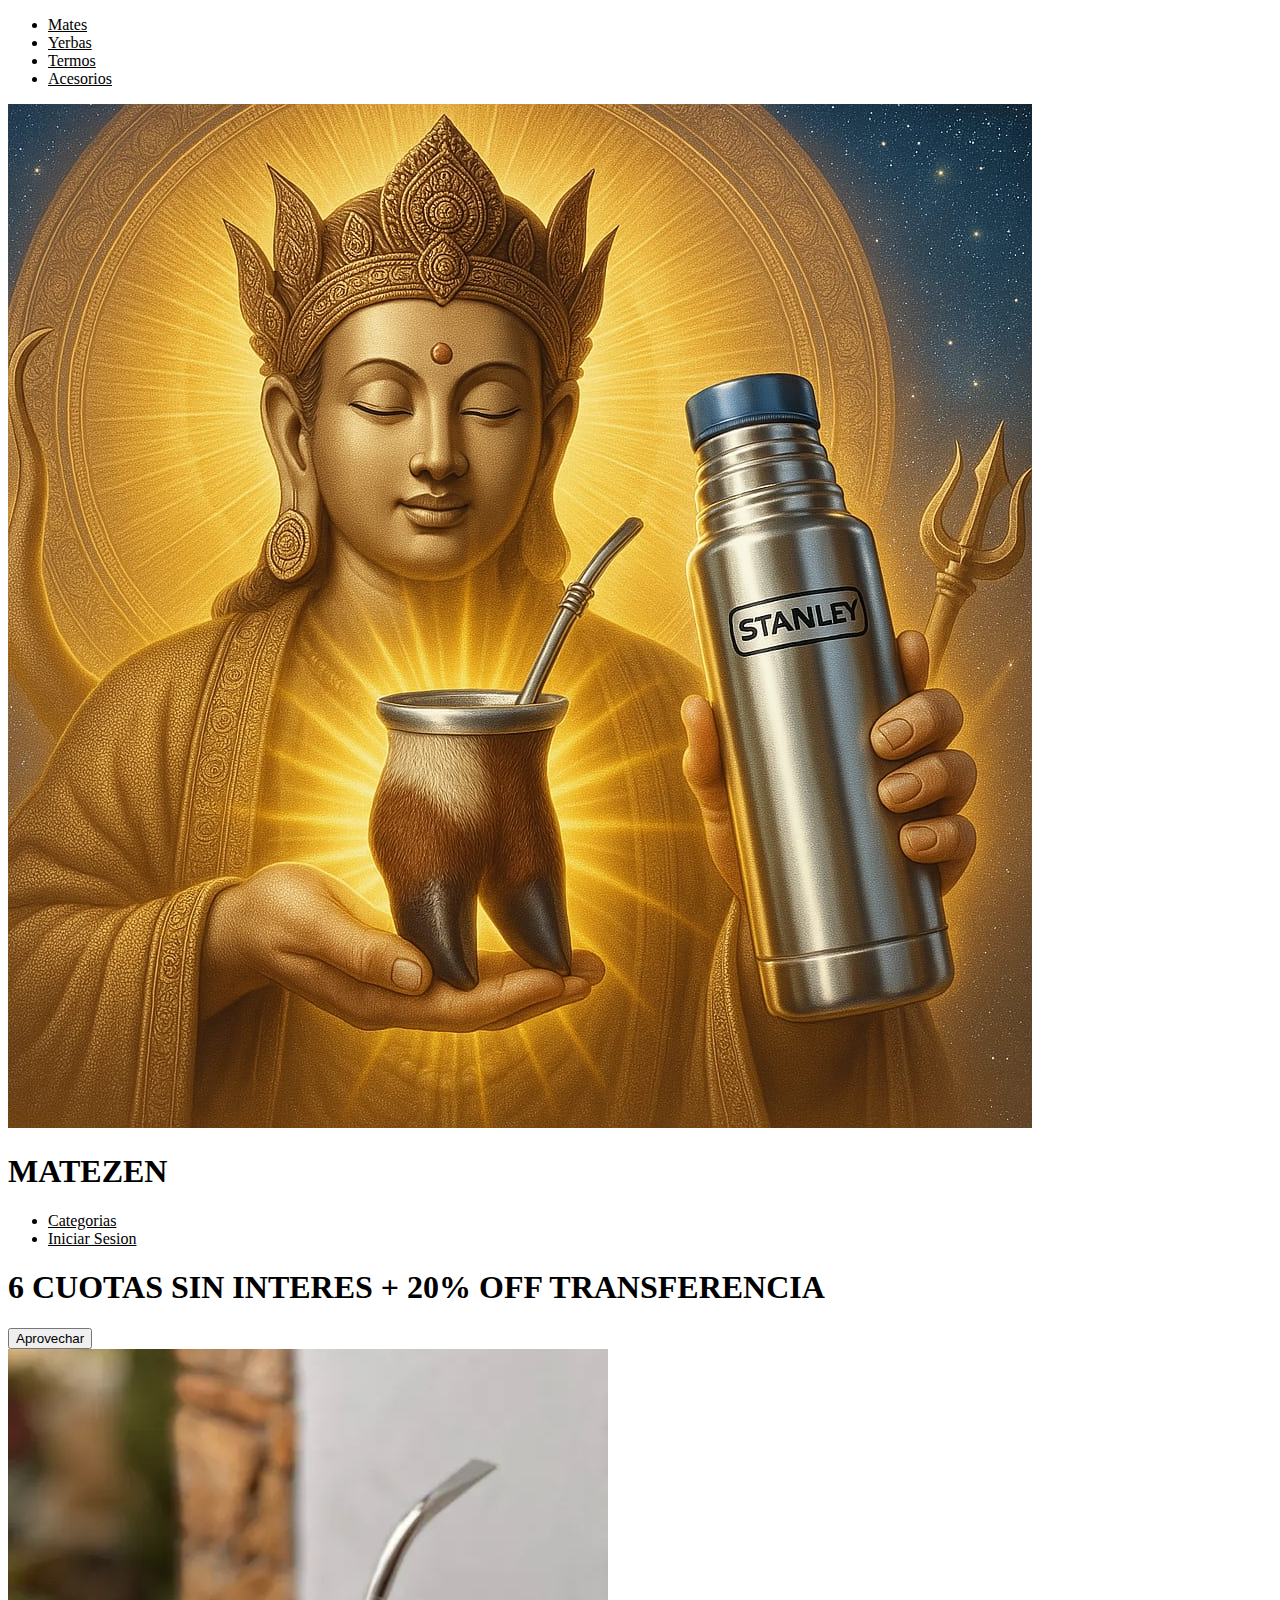
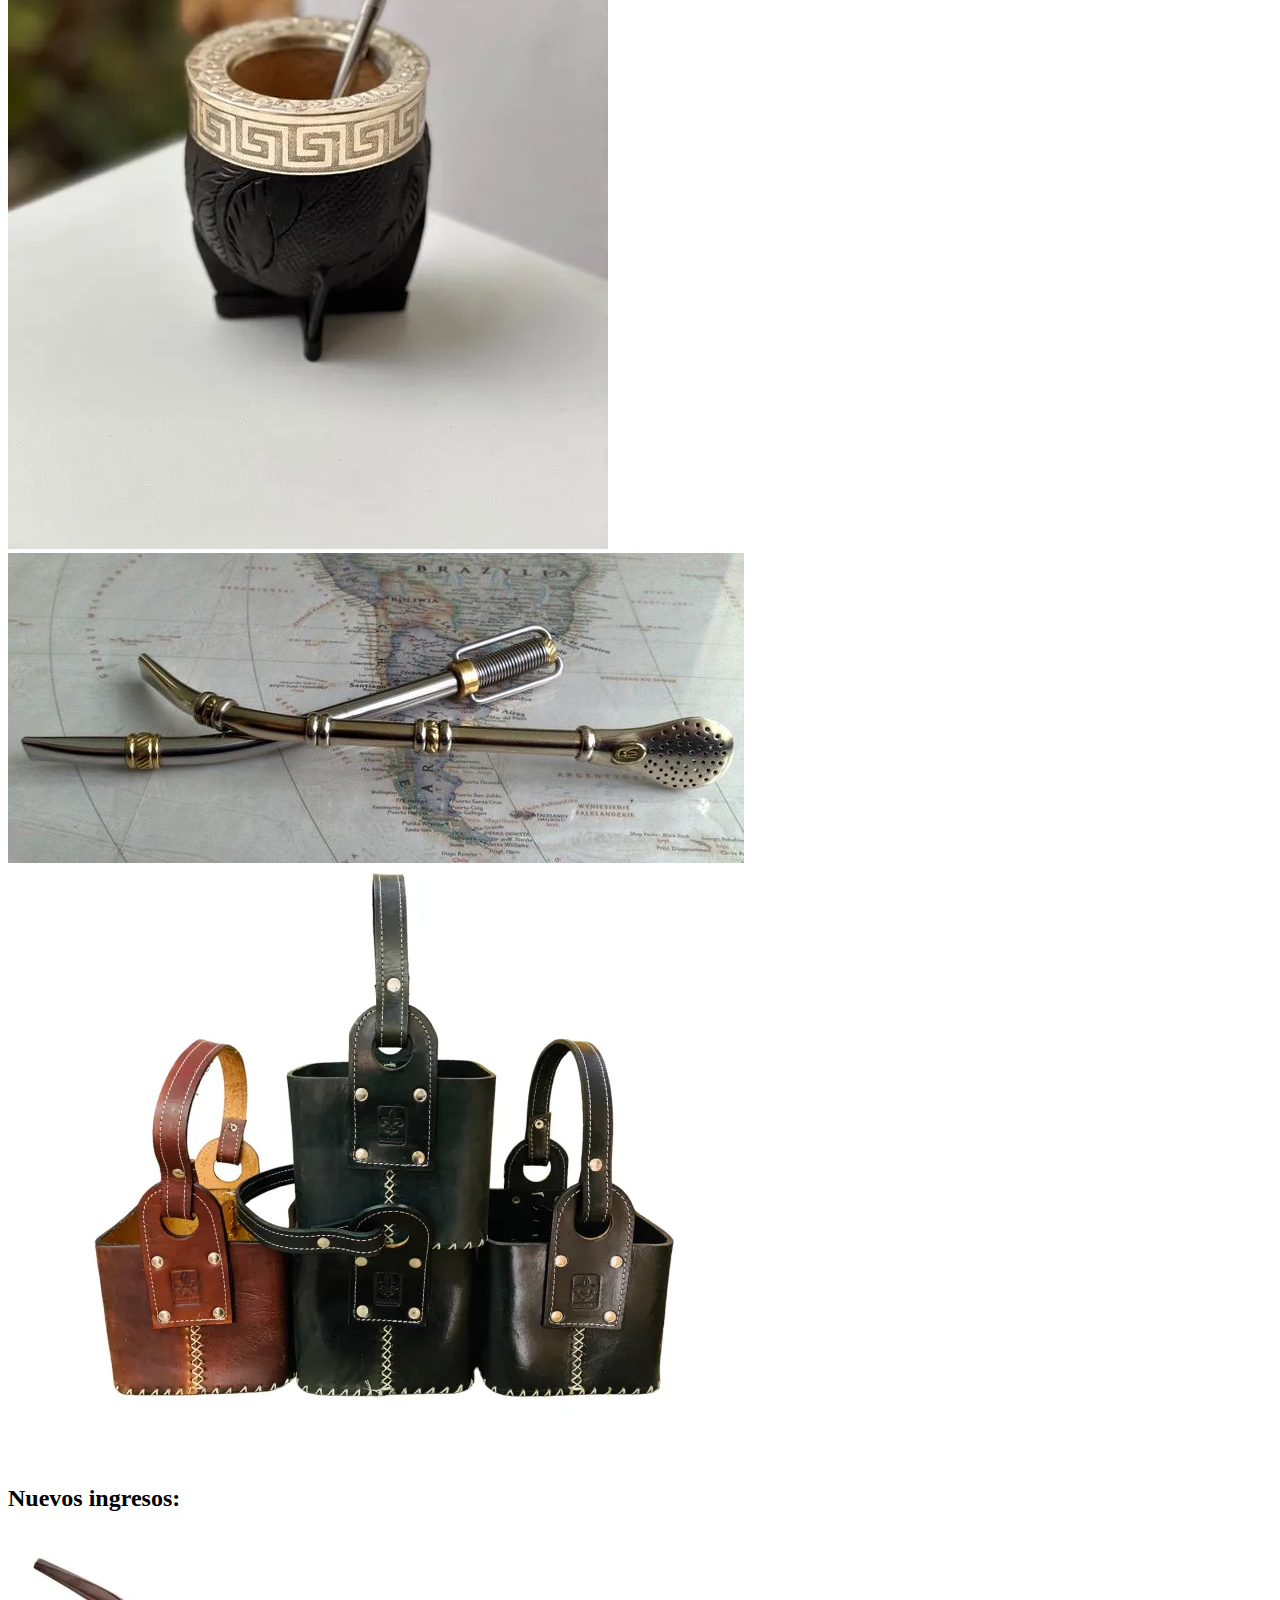
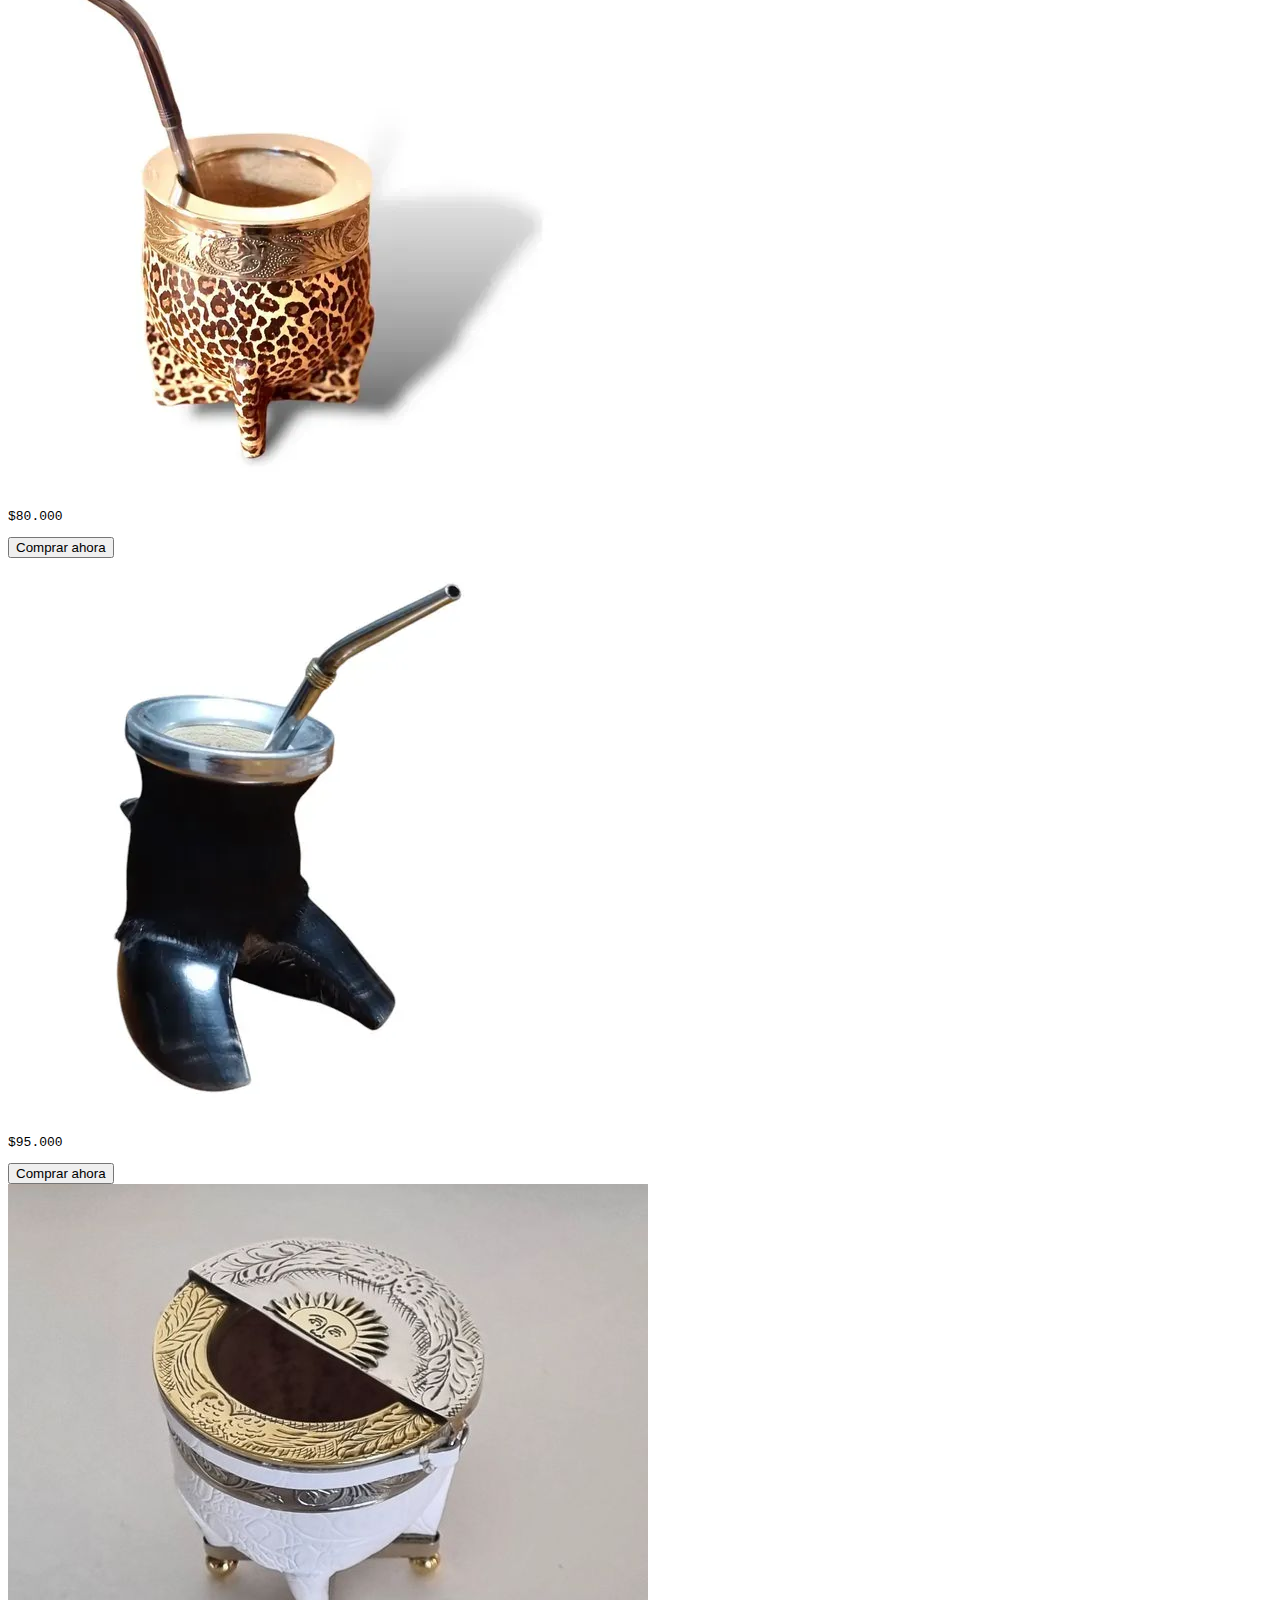
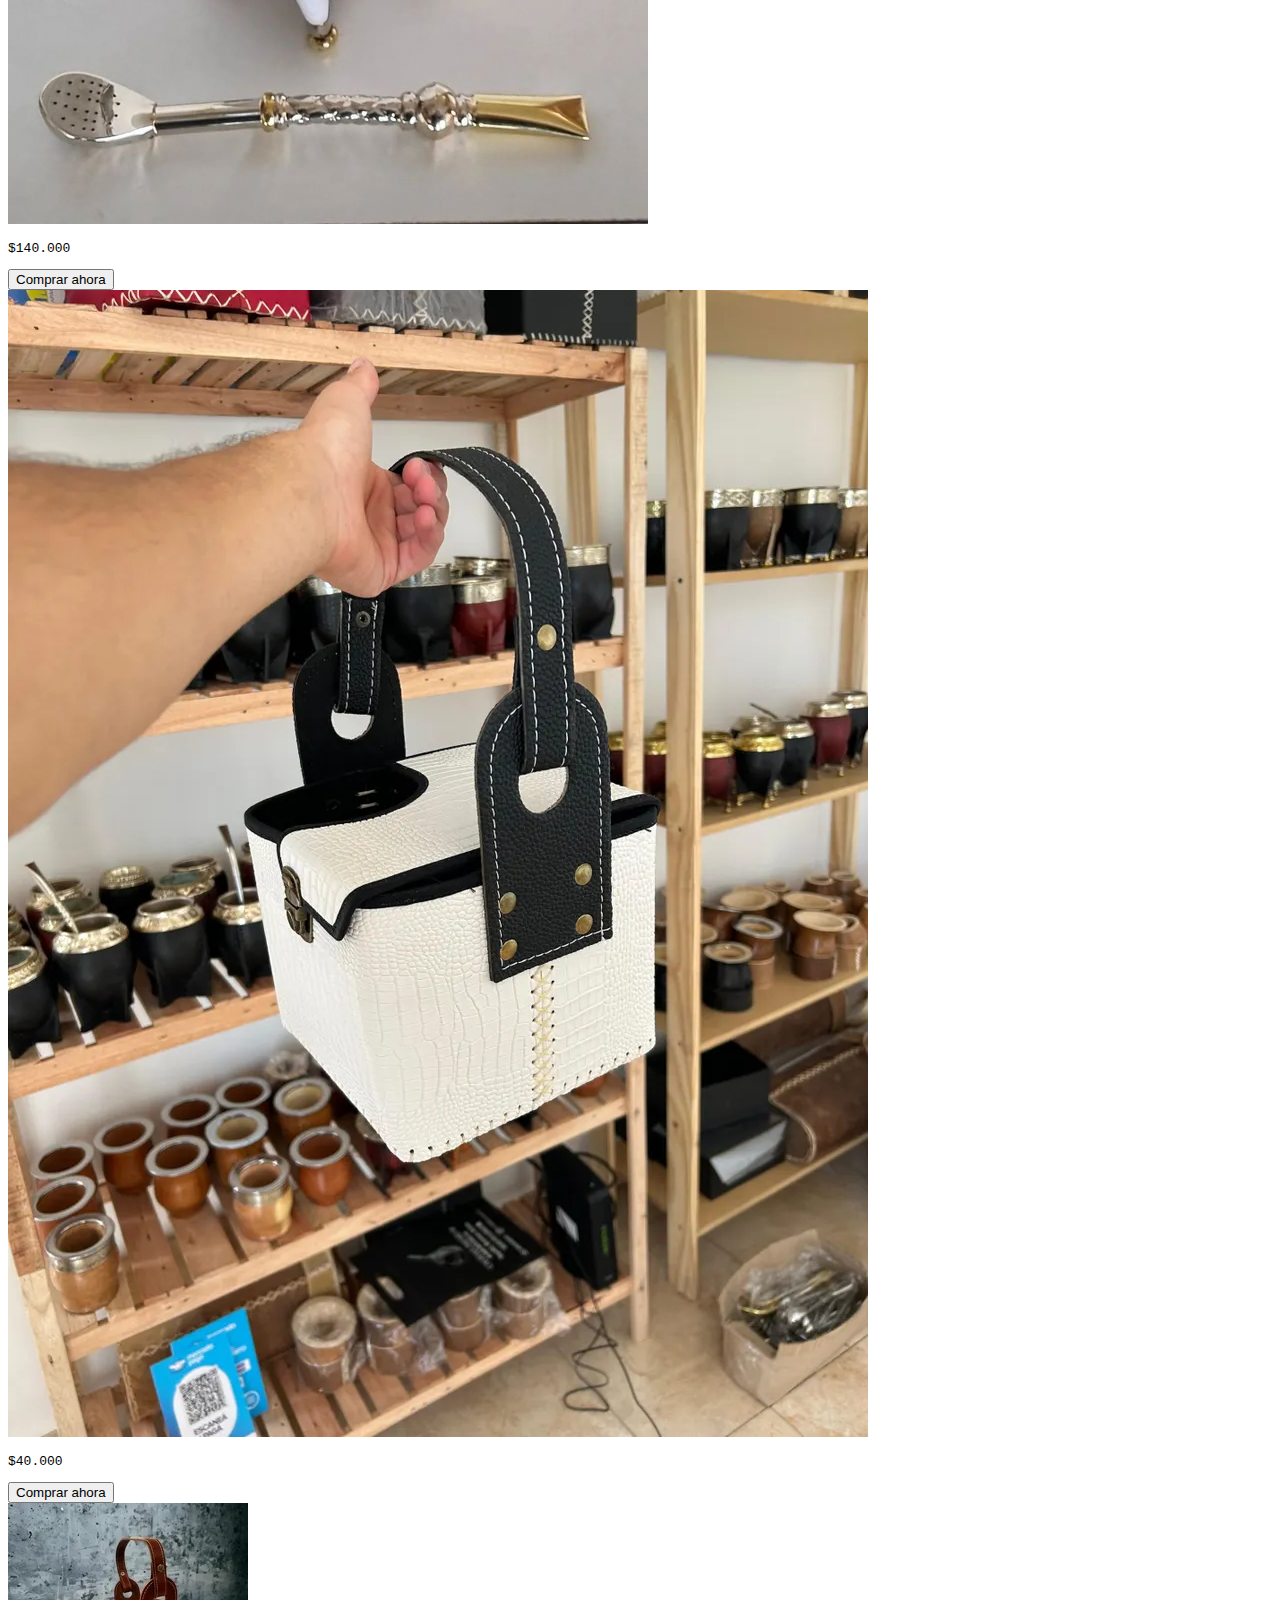
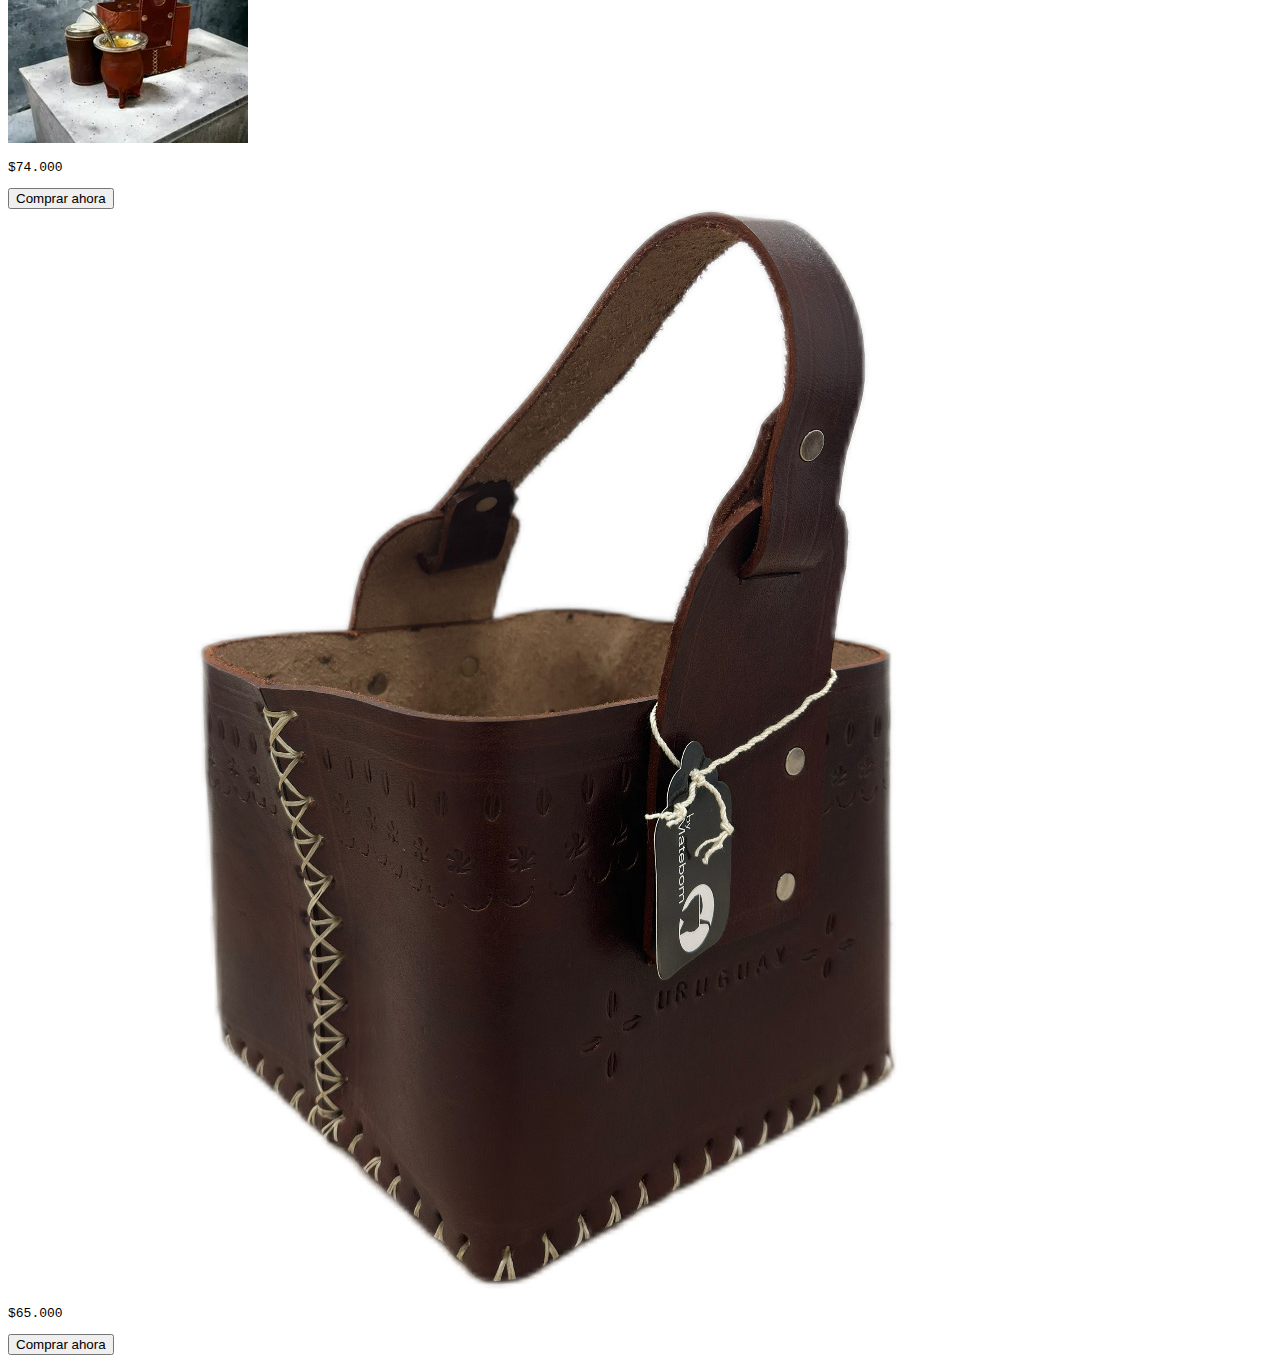
<file: index.html>
<!DOCTYPE html>
<html lang="en">
  <head>
    <link rel="stylesheet" href="Style.css" />
    <meta charset="UTF-8" />
    <meta name="viewport" content="width=device-width, initial-scale=1.0" />
    <link
      href="https://fonts.googleapis.com/css2?family=Gurajada&display=swap"
      rel="stylesheet"
    />
    <title>tienda online de MATEZEN</title>
  </head>
  <body>

    <div class="hamburger" id="hamburger">
      <div></div><div></div><div></div>
    </div>

    <nav class="side-menu" id="sideMenu">
      <ul>
        <li><a href="mates.html">Mates</a></li>
        <li><a href="Yerbas.html">Yerbas</a></li>
        <li><a href="Termos.html">Termos</a></li>
        <li><a href="Acesorios.html">Acesorios</a></li>
      </ul>
    </nav>
    <div class="overlay" id="overlay"></div>
    <div class="contenedor">
      <header>
        <div class="fila-prin">
          <img class="img-logo" src="Imagenes/logo_matezen.jpeg" alt="logo" />
          <h1>MATEZEN</h1>
          <nav>
            <ul>
              <li><a href="categorias.html">Categorias</a></li>
              <li><a href="../matezen/Base de datos/Login.php">Iniciar Sesion</a></li>
            </ul>
          </nav>
        </div>
      </header>

      <div class="contenedor2">
        <h1 class="oferta-mates">
          6 CUOTAS SIN INTERES + 20% OFF TRANSFERENCIA
        </h1>
        <button onclick="aprovechar()" class="boton_aprovechar">Aprovechar</button>
      </div>

      <section class="slider">
        <div class="slide-track">
          <div class="slide">
            <img src="Imagenes/mateImperial.webp" alt="Slide 2" />
          </div>
          <div class="slide">
            <img src="Imagenes/bombillas.jpg" alt="Slide 3" />
          </div>
          <div class="slide">
            <img
              src="Imagenes/Canasta-Matera-Cuero-Vaqueta-2-1.webp"
              alt="Slide 3"
            />
          </div>
        </div>
      </section>

      <br />
      <div>
        <h2 class="subtitulo2">Nuevos ingresos:</h2>
      </div>

      <div class="mates-disp">
        <div class="mate2">
          <img class="img_index" src="Imagenes/mateAnimalPrint.webp" alt="" />
          <pre class="precios" dir="ltr">$80.000</pre>
          <button onclick="comprar()" class="BotonCompra">Comprar ahora</button>
        </div>

        <div class="mate2">
          <img class="img_index" src="Imagenes/mate_pezuña_negra.webp" alt="" />
          <pre class="precios" dir="ltr">$95.000</pre>
          <button onclick="comprar()" class="BotonCompra">Comprar ahora</button>
        </div>

        <div class="mate2">
          <img class="img_index" src="Imagenes/mateybombilla.jpg" alt="" />
          <pre class="precios" dir="ltr">$140.000</pre>
          <button onclick="comprar()" class="BotonCompra">Comprar ahora</button>
        </div>

        <div class="mate2">
          <img
            class="img_index"
            src="Imagenes/canasta_horizontal_nuevosIngresos.webp"
            alt=""
          />
          <pre class="precios" dir="ltr">$40.000</pre>
          <button onclick="comprar()" class="BotonCompra">Comprar ahora</button>
        </div>

        <div class="mate2">
          <img class="img_index" src="Imagenes/canasta_cuero3.webp" alt="" />
          <pre class="precios" dir="ltr">$74.000</pre>
          <button onclick="comprar()" class="BotonCompra">Comprar ahora</button>
        </div>
        <div class="mate2">
          <img class="img_index" src=" Imagenes\canas_matera_cuero.jpg" alt="" />
          <pre class="precios" dir="ltr">$65.000</pre>
          <button onclick="comprar()" class="BotonCompra">Comprar ahora</button>
        </div>
      </div>
    </div>
    <script>
      function comprar() {
        alert("Compra confirmada"); 
      }
      function aprovechar() {
      alert("Aprovechar oferton")
      }
    </script>
    </script>
     
      <script>
        const hamburger = document.getElementById("hamburger");
        const sideMenu = document.getElementById("sideMenu");
        const overlay = document.getElementById("overlay");

        hamburger.addEventListener("click", () => {
          sideMenu.classList.add("active");
          overlay.classList.add("active");
        });

        overlay.addEventListener("click", () => {
          sideMenu.classList.remove("active");
          overlay.classList.remove("active");
        });
      </script>
  </body>
</html>
</file>
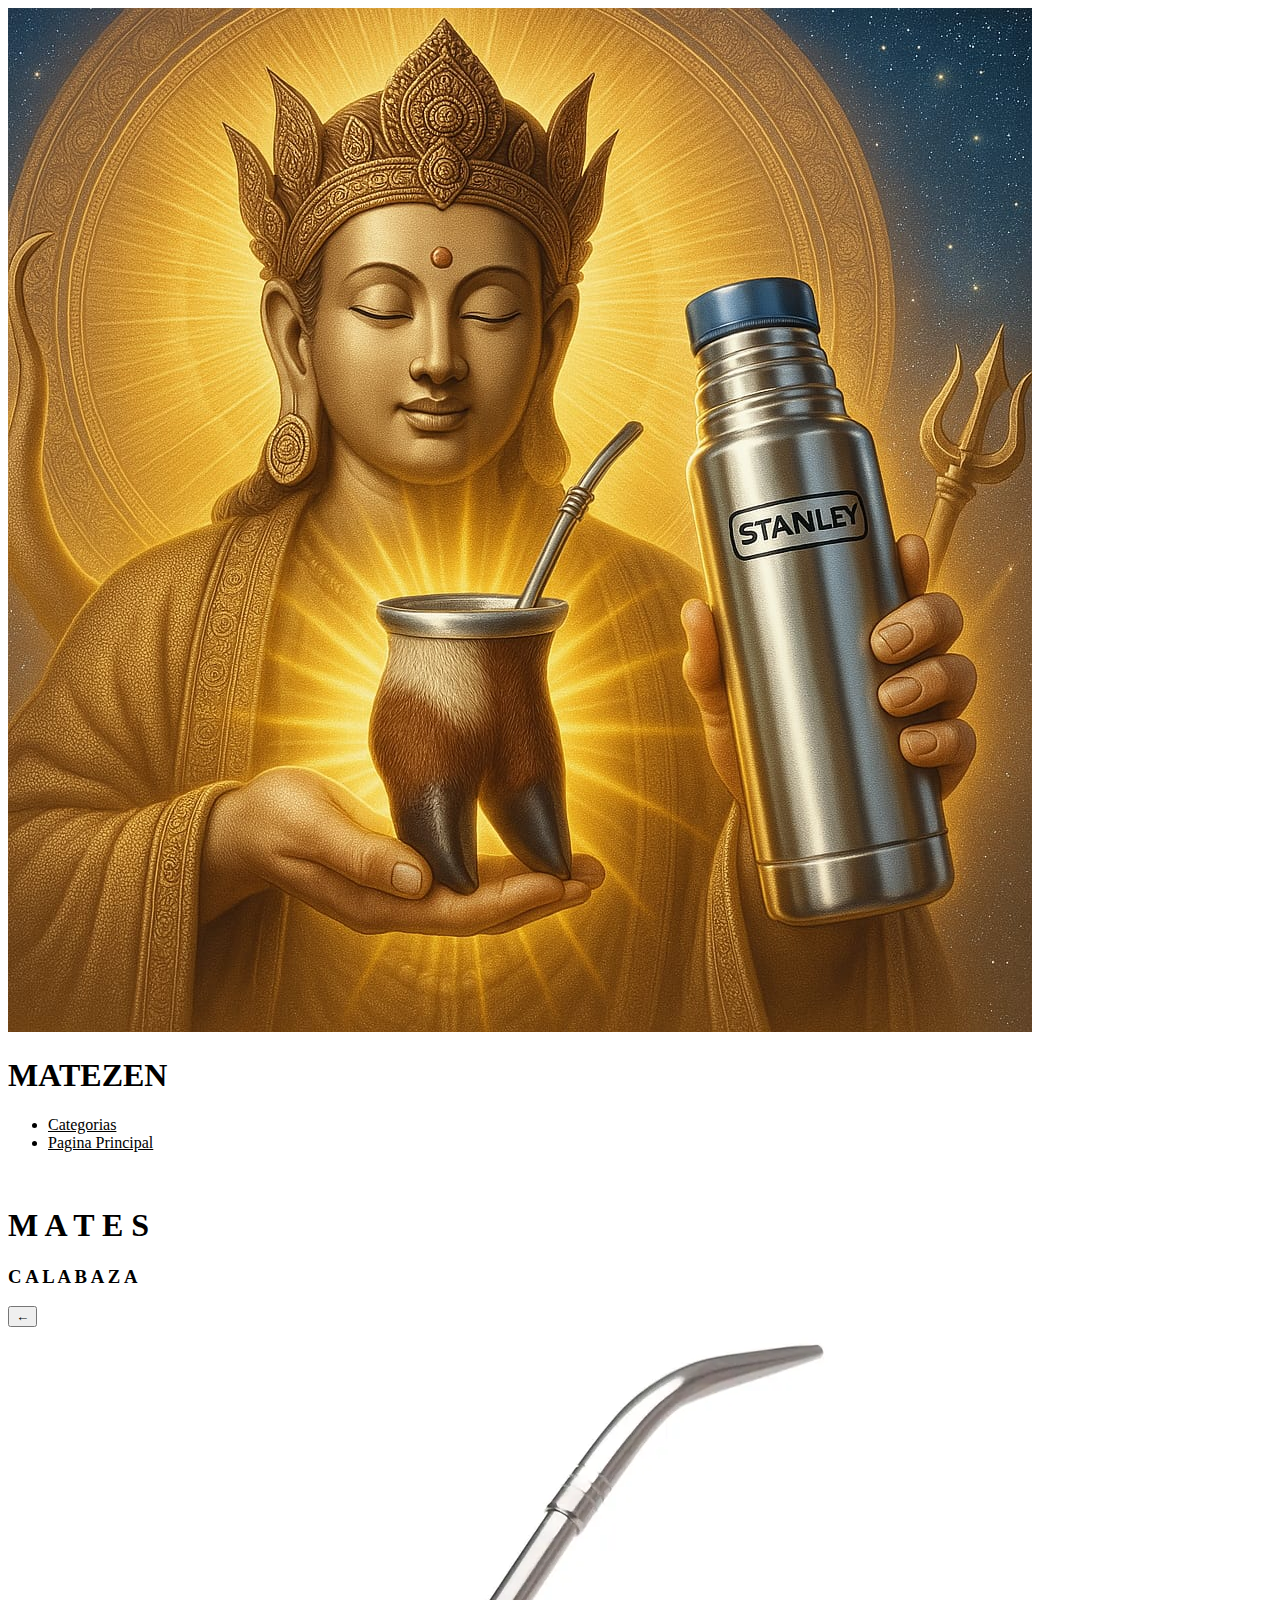
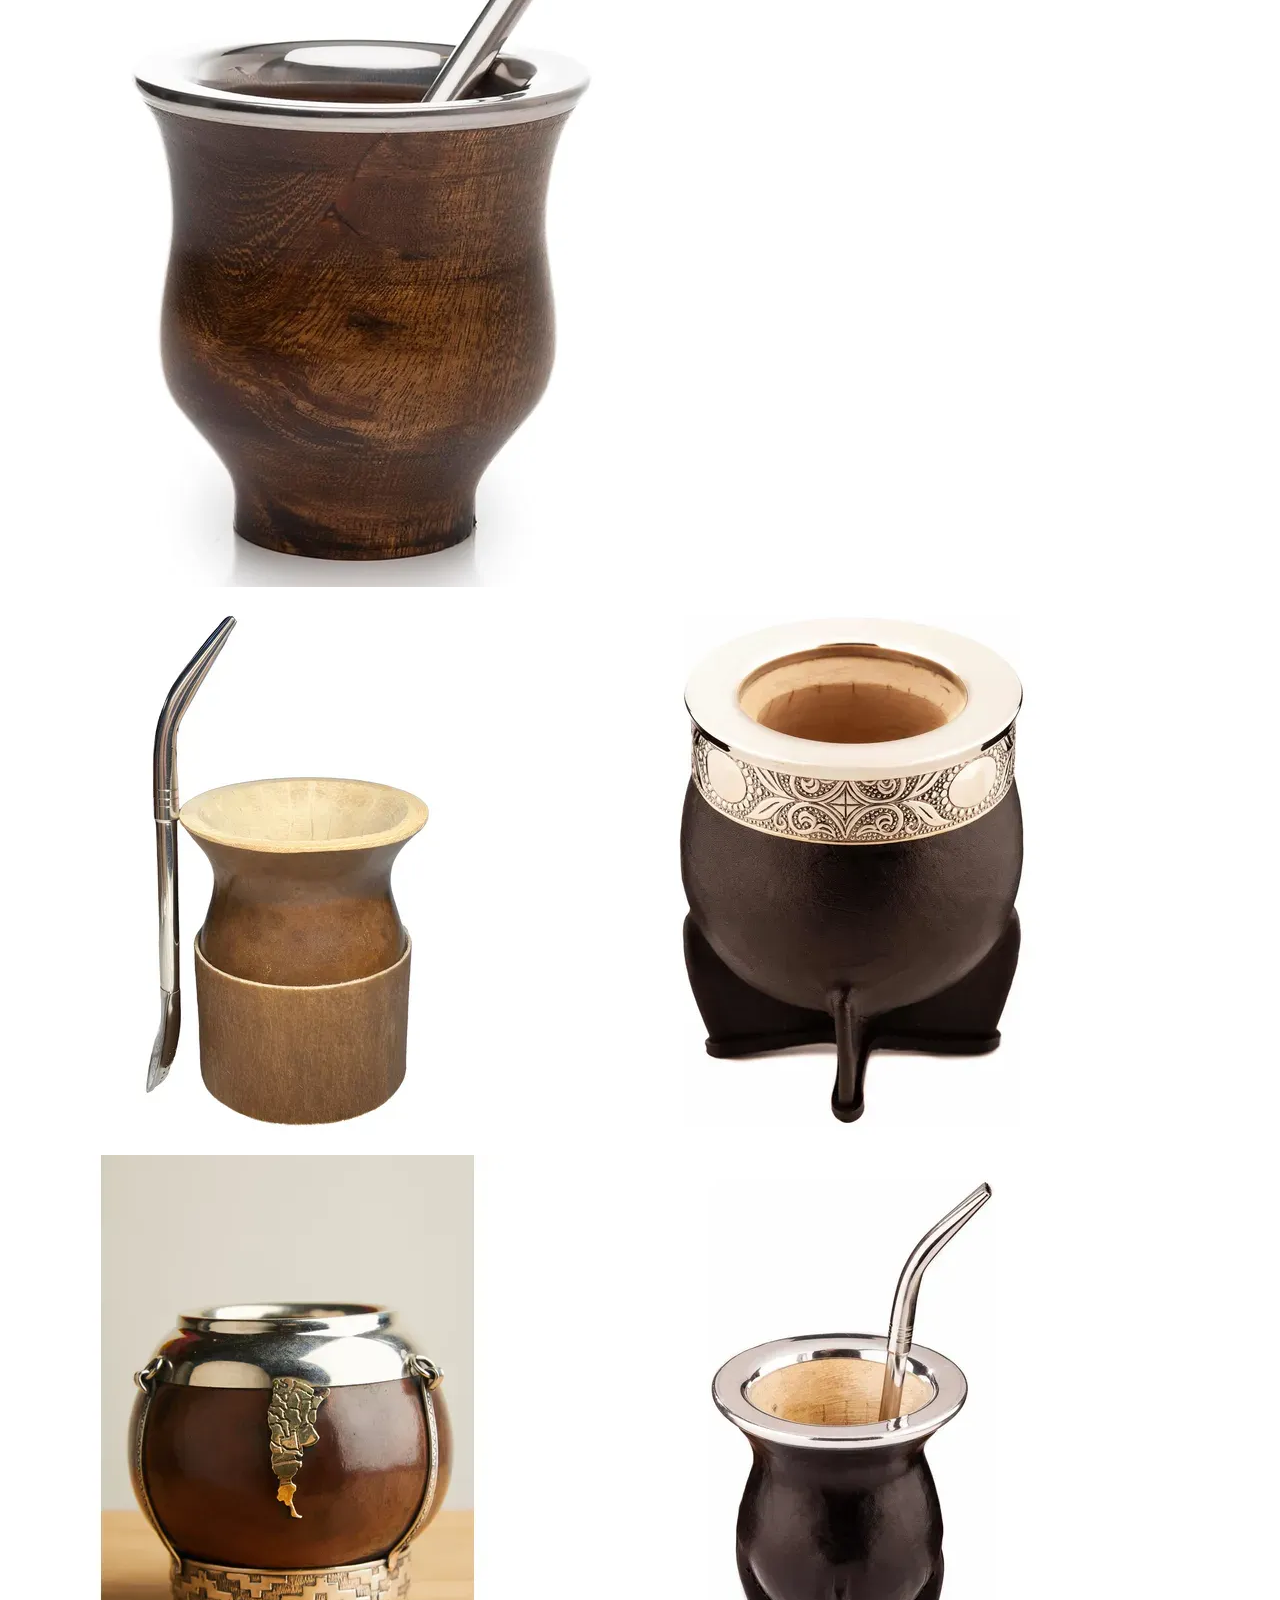
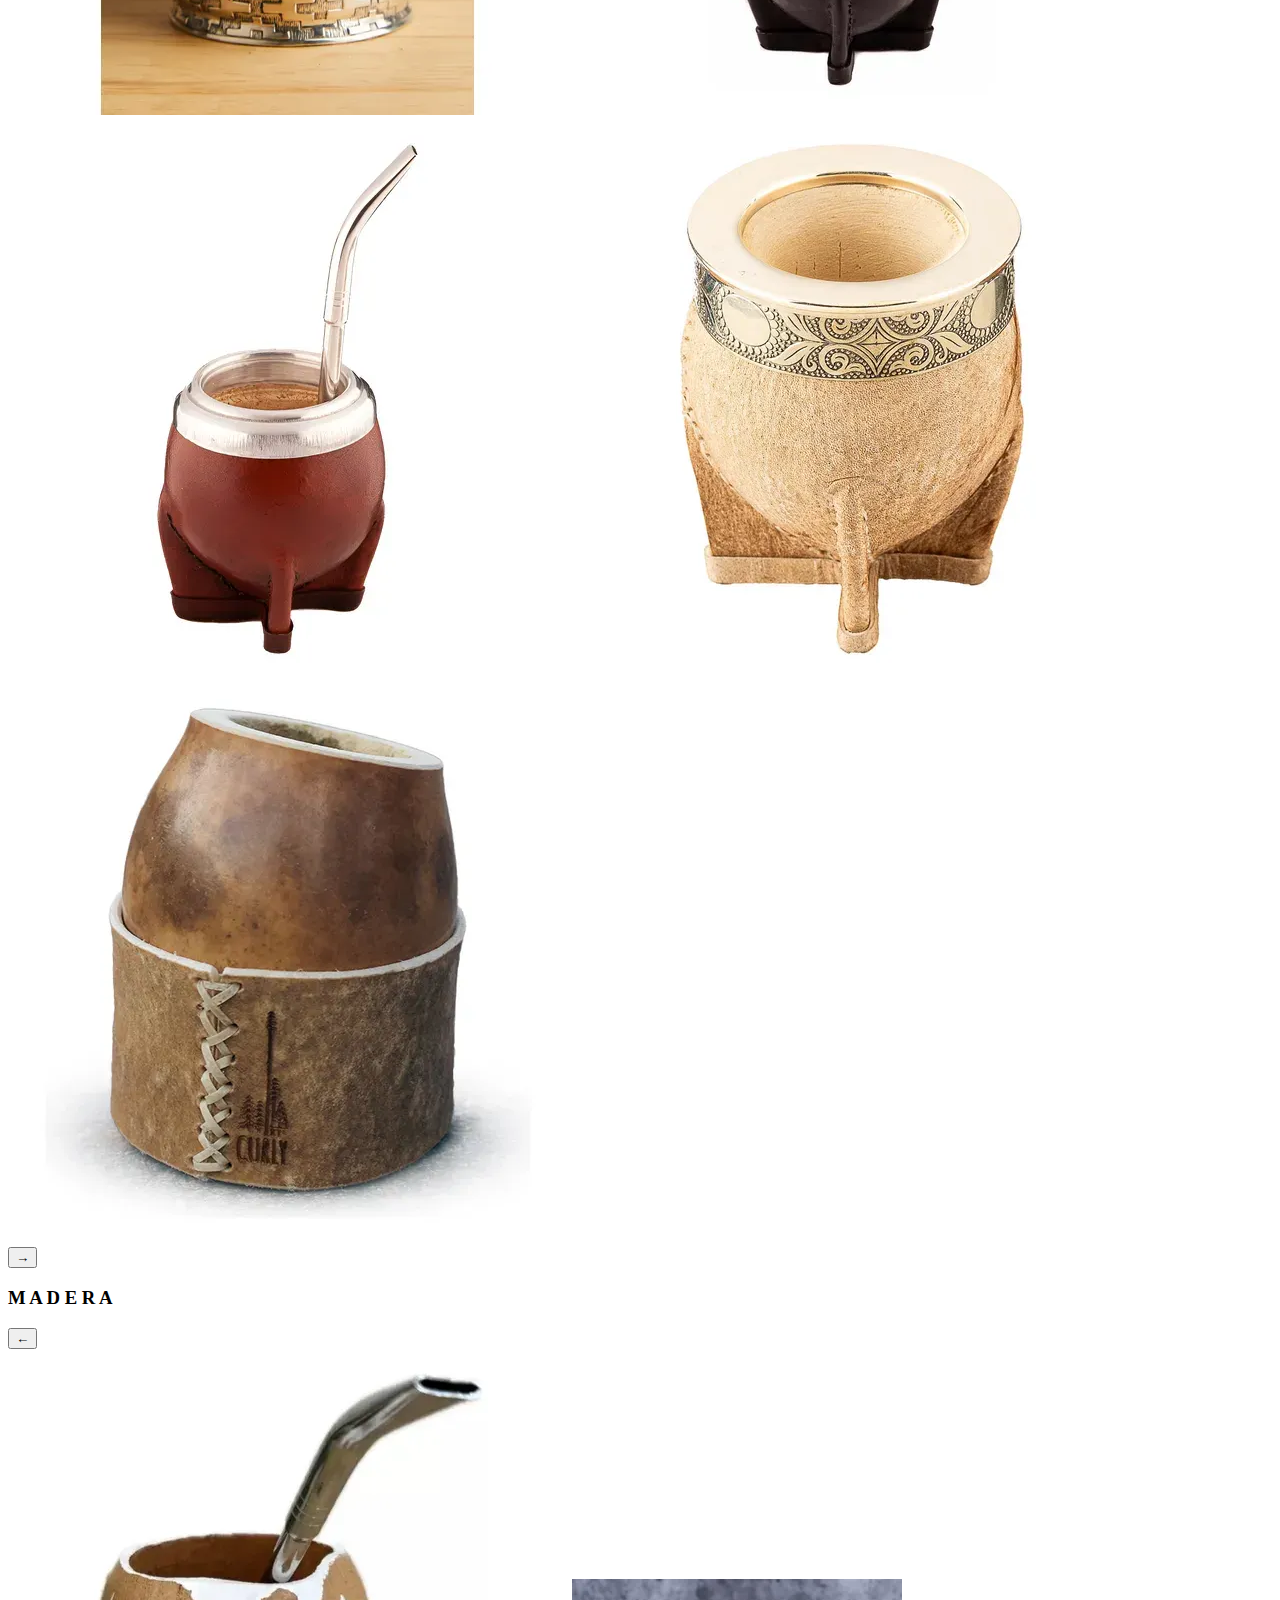
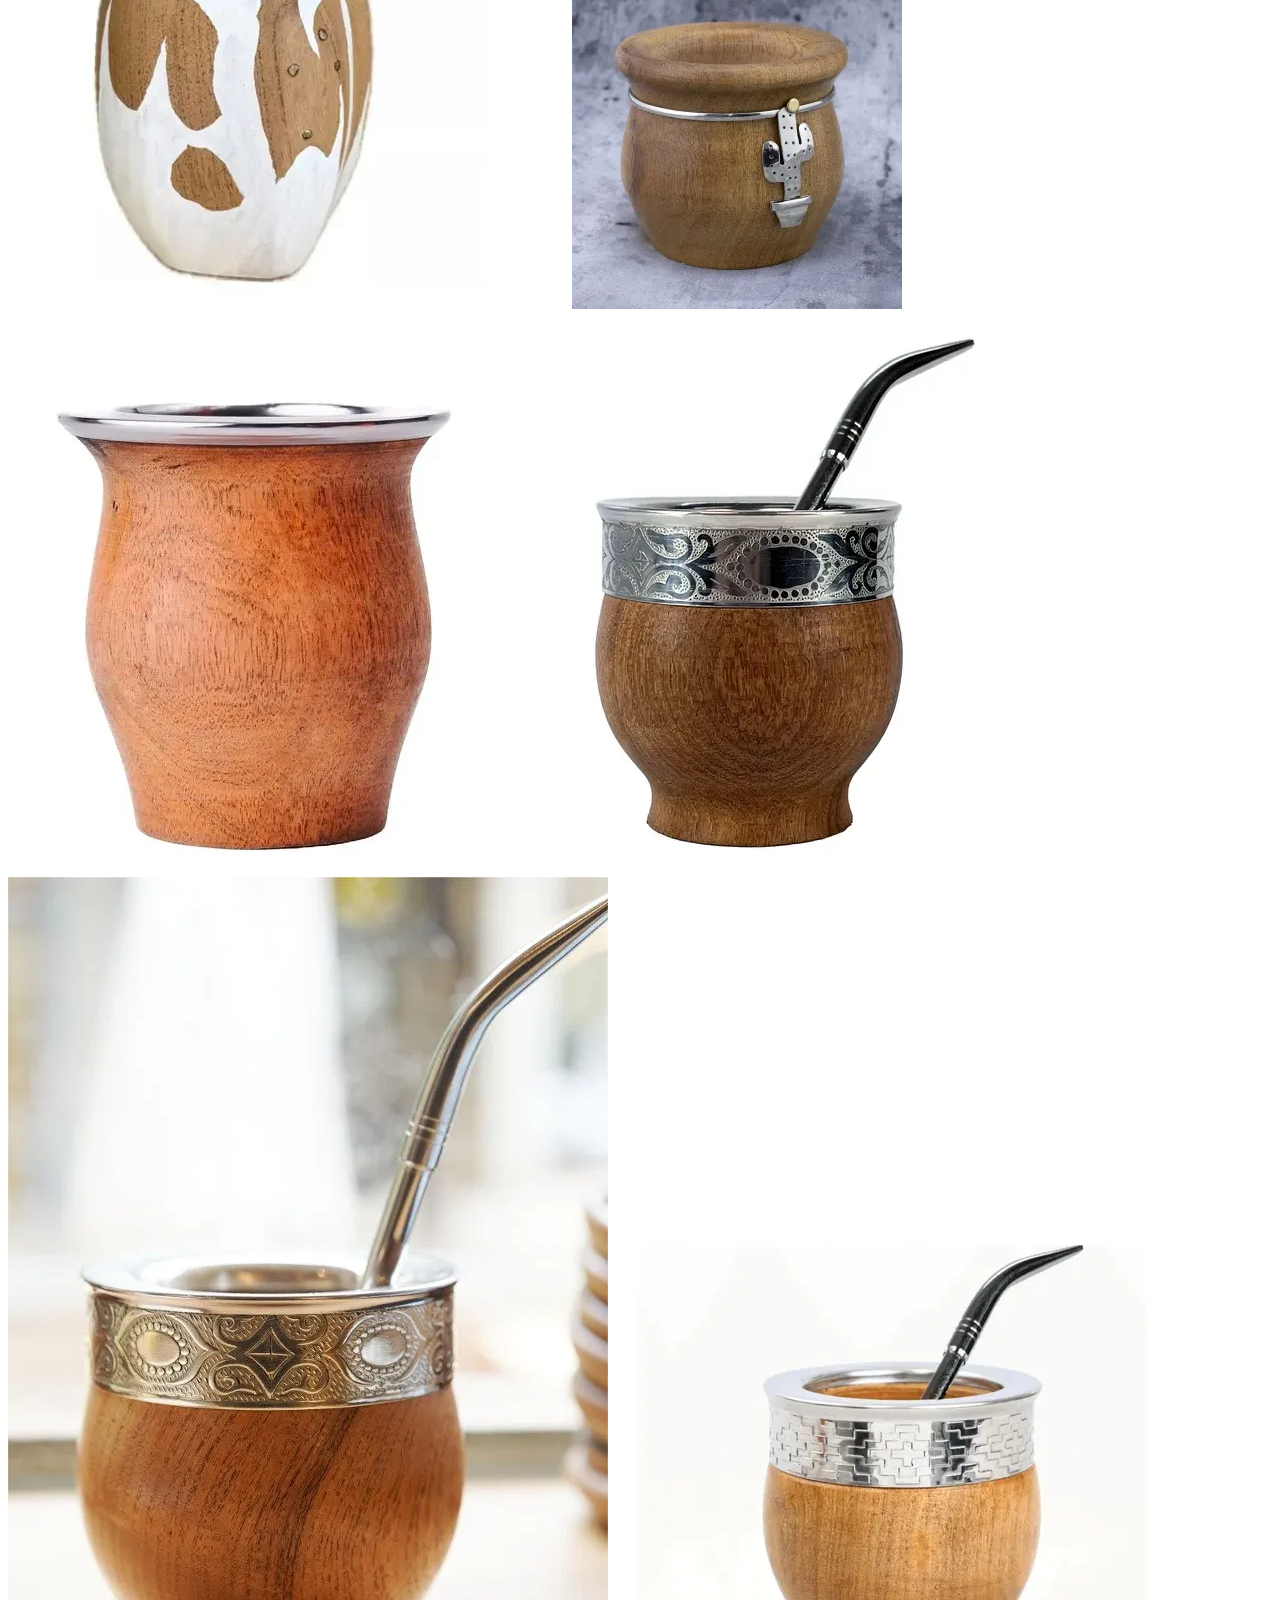
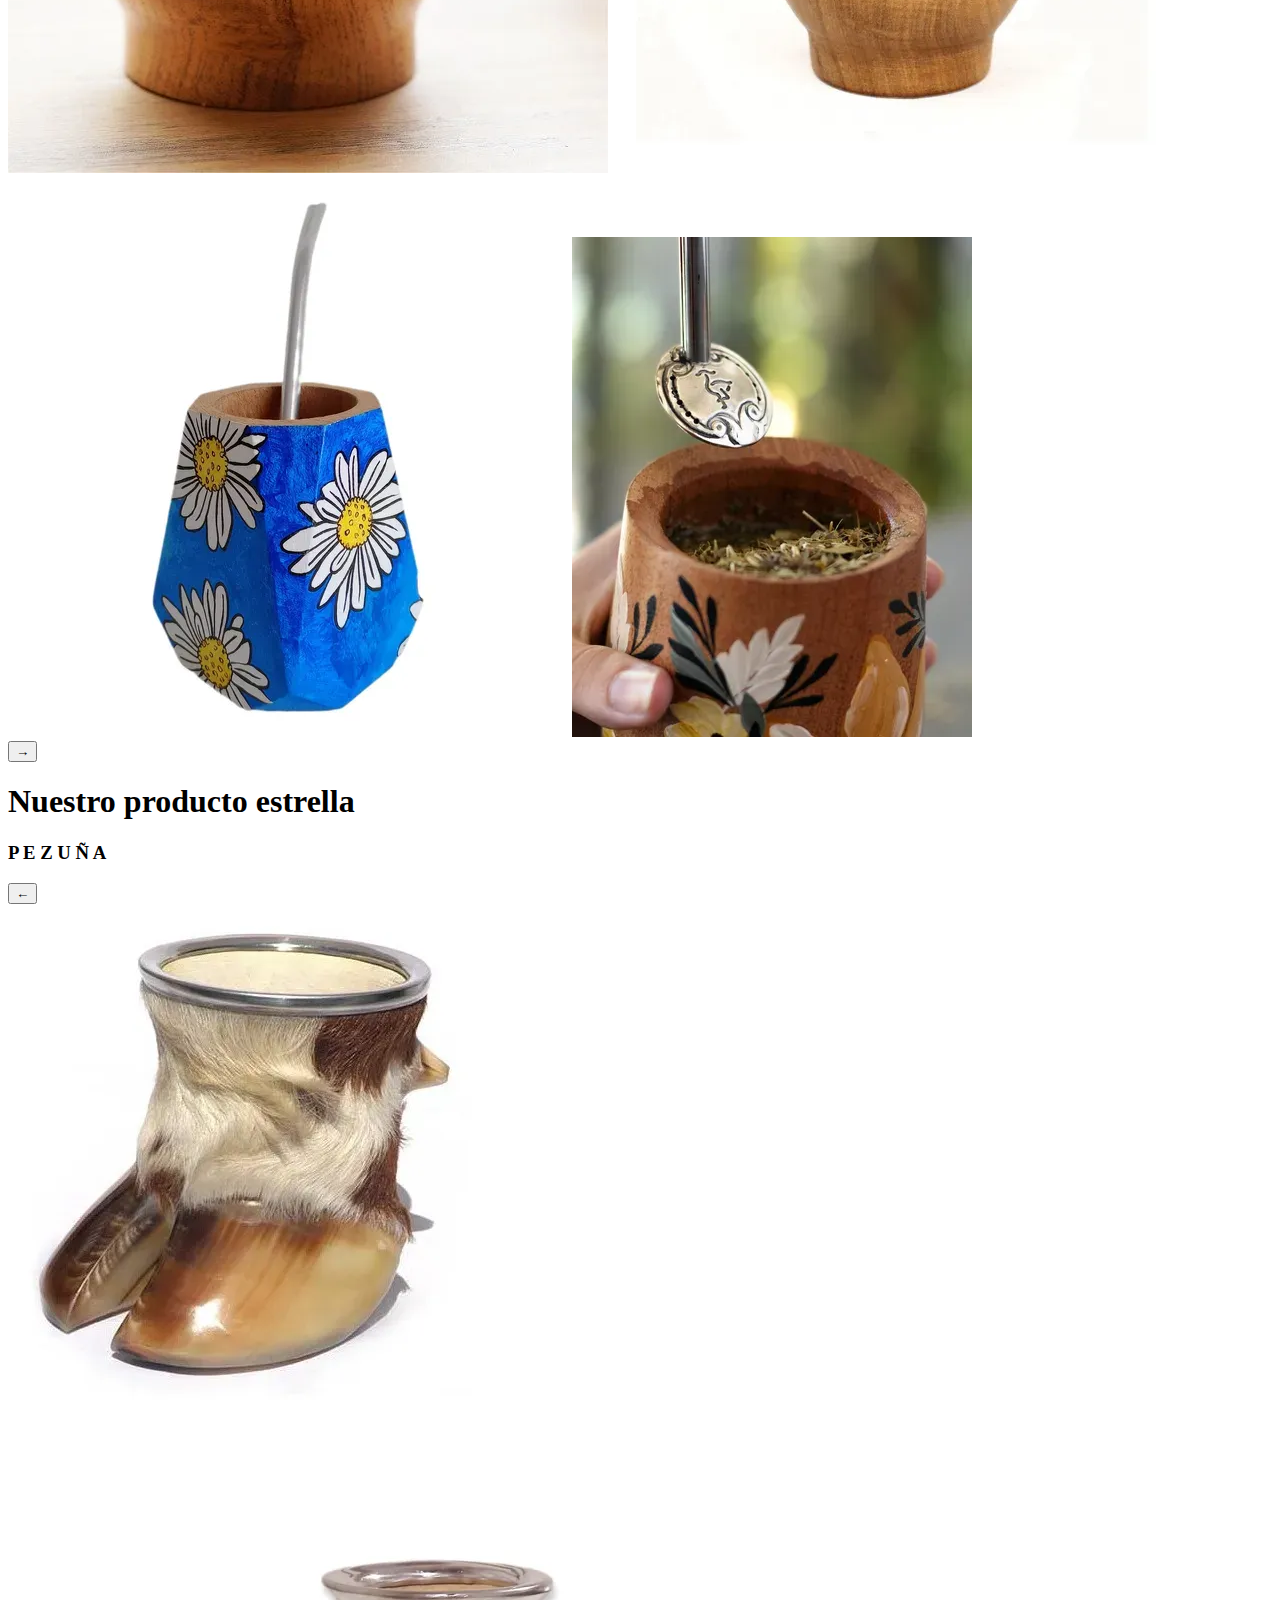
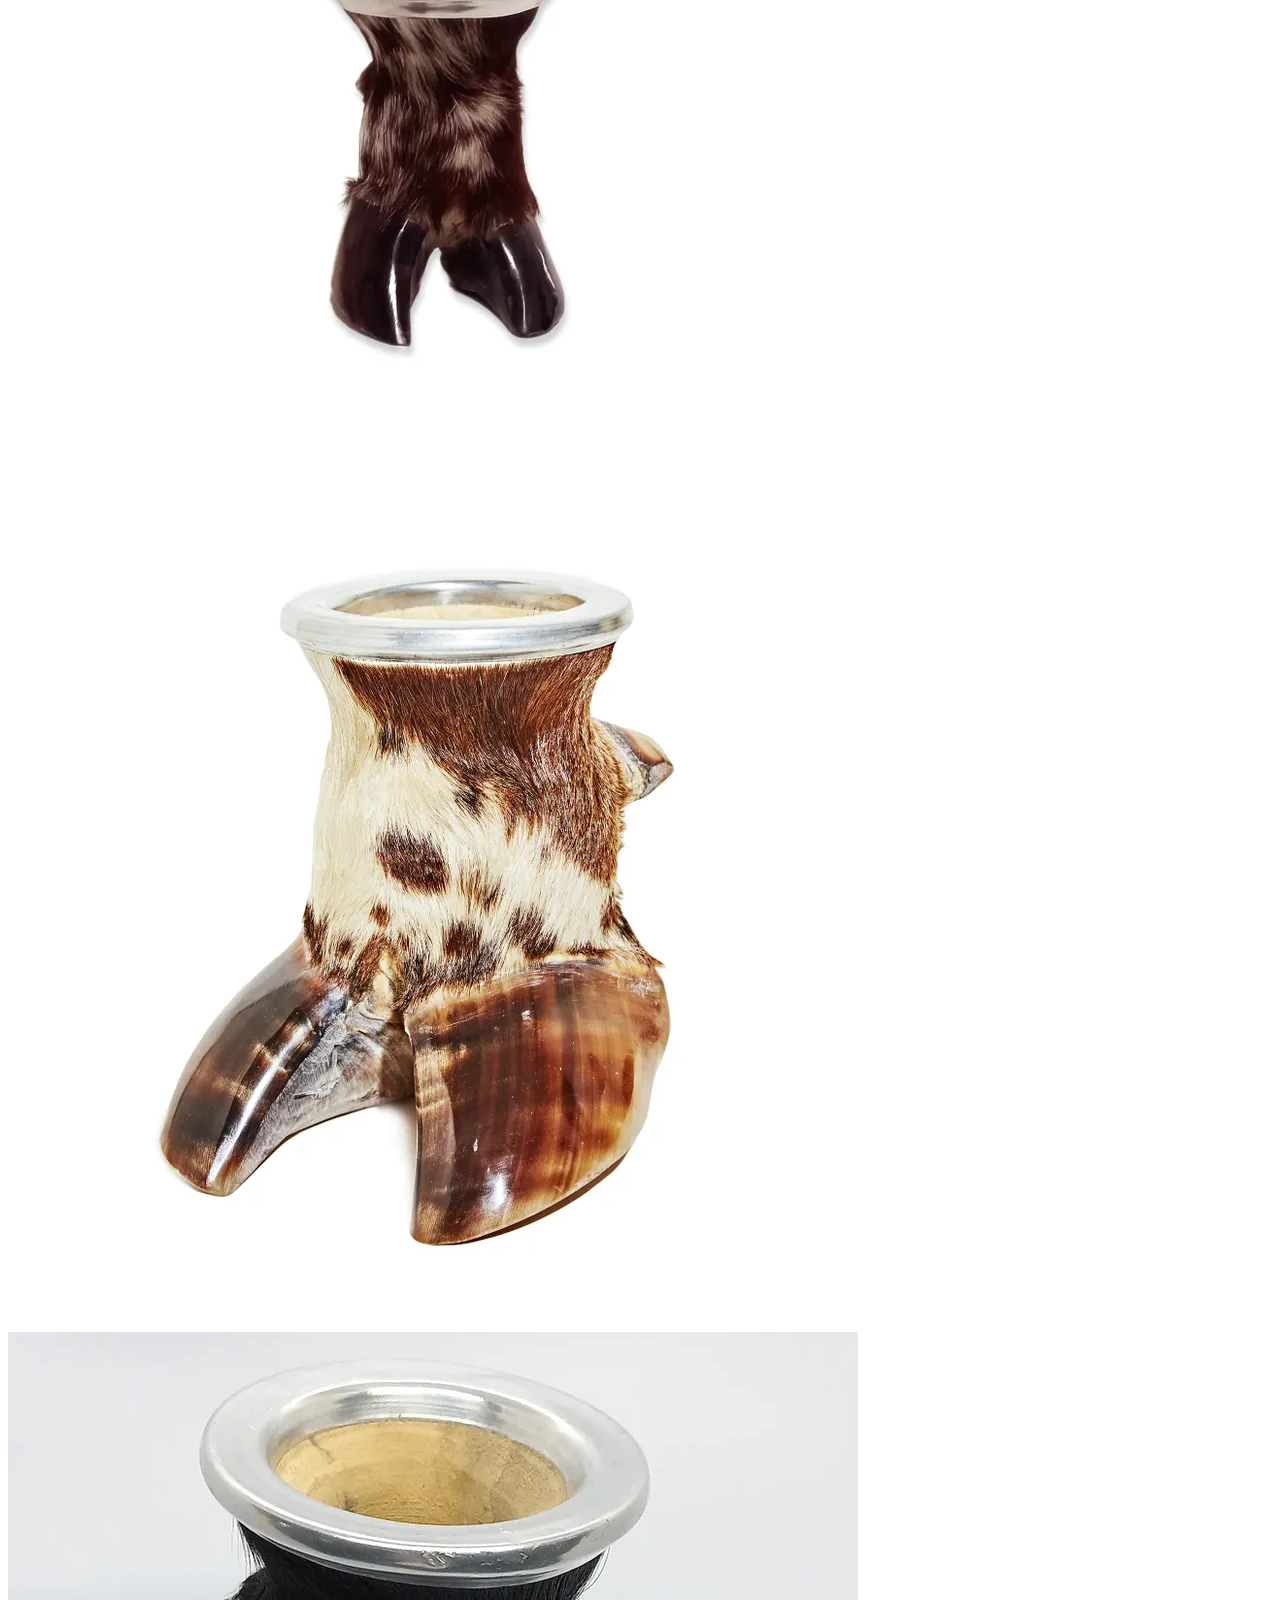
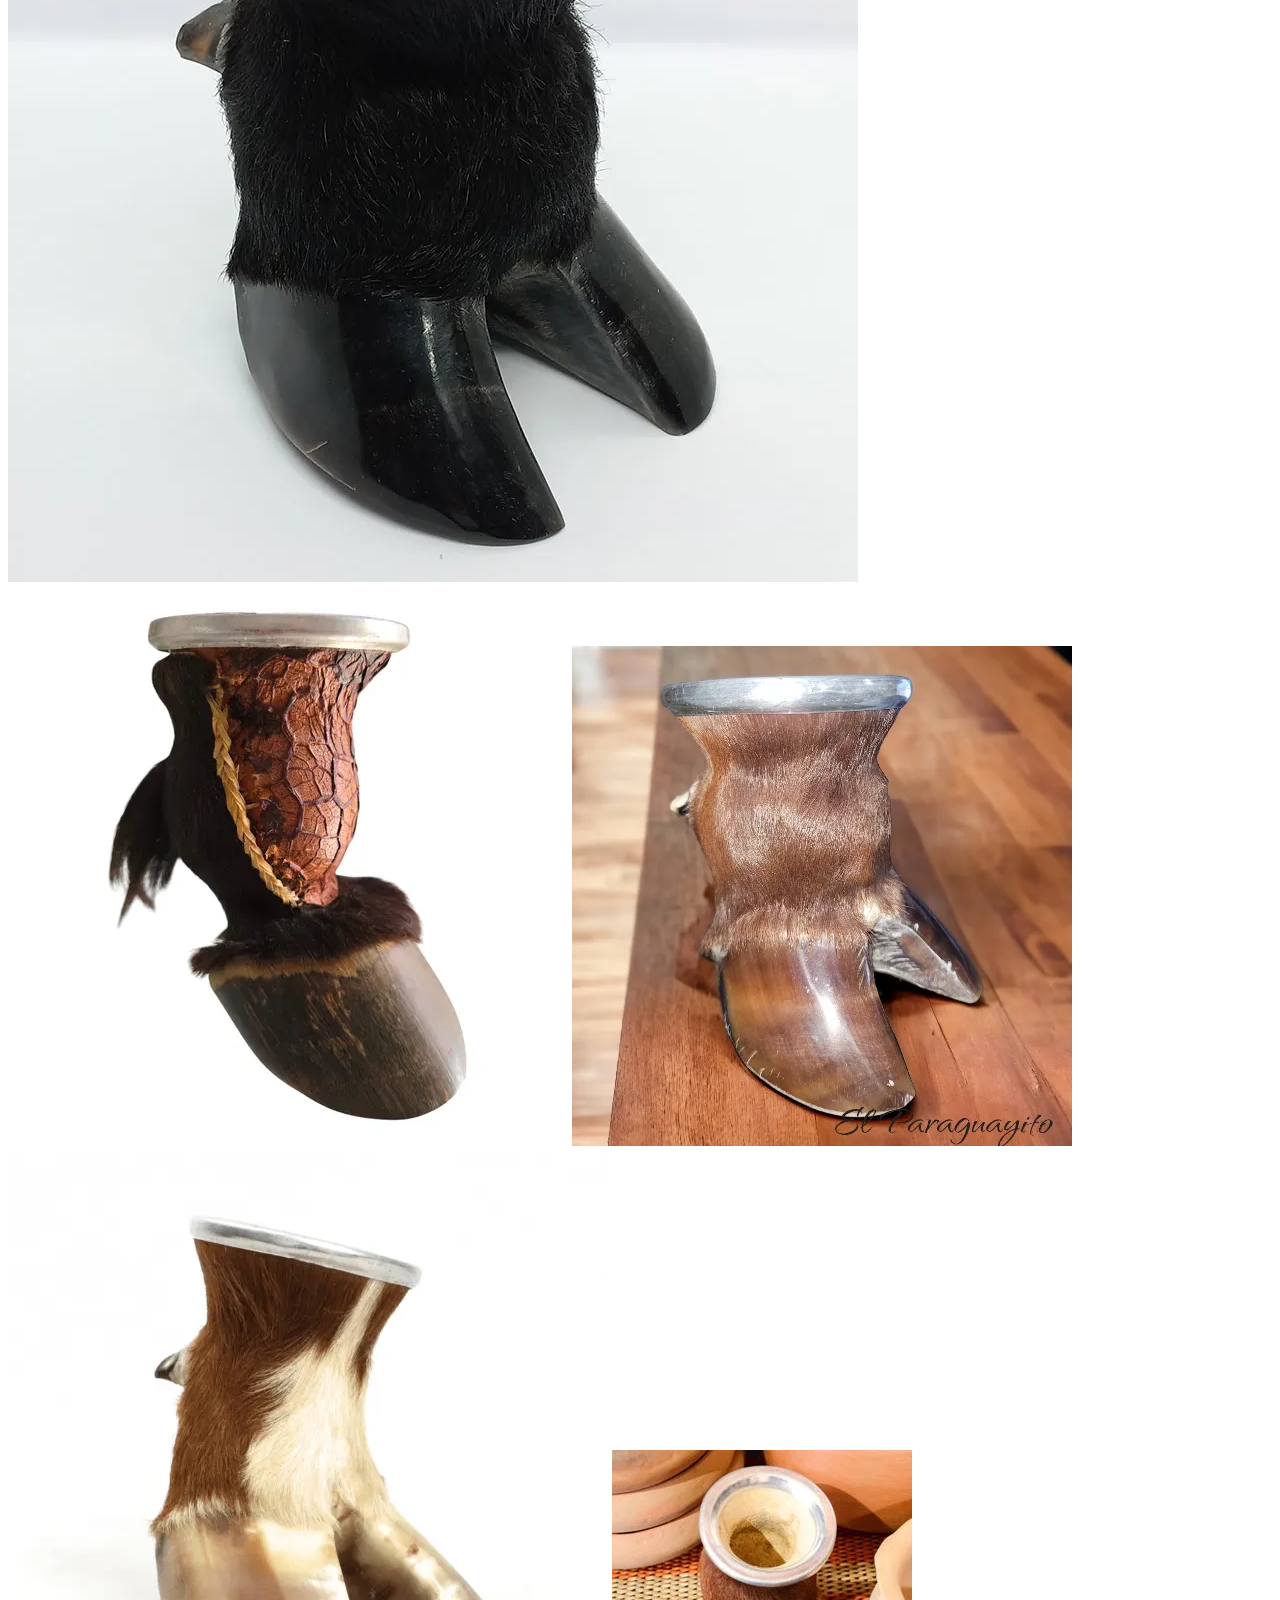
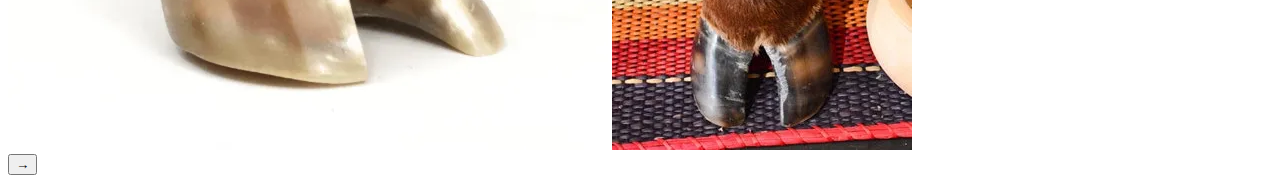
<file: mates.html>
<!DOCTYPE html>
<html lang="en">
  <head>
    <meta charset="UTF-8" />
    <meta name="viewport" content="width=device-width, initial-scale=1.0" />
    <title>Cat - Mates</title>
    <link rel="stylesheet" href="Style.css" />
    <link
      href="https://fonts.googleapis.com/css2?family=Gurajada&display=swap"
      rel="stylesheet"
    />
  </head>
  <body>
    <div class="contenedor">
      <header>
        <div class="fila-prin">
          <img class="img-logo" src="Imagenes/logo_matezen.jpeg" alt="logo" />
          <h1>MATEZEN</h1>
          <nav>
            <ul>
              <li><a href="categorias.html">Categorias</a></li>

              <li><a href="index.html">Pagina Principal</a></li>
            </ul>
          </nav>
        </div>
      </header>
      <br />

      <div class="mates">
        <h1 class="titulo_mates">M A T E S</h1>
        <div>
          <h3 class="subtitulo_calabaza">C A L A B A Z A</h3>
          <div class="slider-container" data-id="calabaza">
            <button class="arrow left" onclick="moveLeft('calabaza')">←</button>

            <div class="slider">
              <div class="image-track">
                <img src="Imagenes/mate_calabaza1.webp" alt="Mate 1" />
                <img src="Imagenes/mate_caslabaza2.webp" alt="Mate 2" />
                <img src="Imagenes/mate_calabaza3.webp" alt="Mate 3" />
                <img src="Imagenes/mate_calabaza4.webp" alt="Mate 4" />
                <img src="Imagenes/mate_calabaza5.webp" alt="Mate 5" />
                <img src="Imagenes/mate_calabaza6.webp" alt="Mate 6" />
                <img src="Imagenes/mate_calabaza7.webp" alt="Mate 7" />
                <img src="Imagenes/mate_calabaza8.webp" alt="Mate 8" />
                
              </div>
            </div>
            <button class="arrow right" onclick="moveRight('calabaza')">→</button>
          </div>
          
    
      

<div>
          <h3 class="subtitulo_calabaza">M A D E R A</h3>
    <div class="slider-container" data-id="madera">
     <button class="arrow left" onclick="moveLeft('madera')">←</button>
            <div class="slider">
              <div class="image-track">
                <img src="Imagenes/imagen_mateMadera1.webp" alt="Mate 1" />
                <img src="Imagenes/mate_madera2.webp" alt="Mate 2" />
                <img src="Imagenes/mate_madera3.webp" alt="Mate 3" />
                <img src="Imagenes/mate_madera4.webp" alt="Mate 4" />
                <img src="Imagenes/mate_madera5.webp" alt="Mate 5" />
                <img src="Imagenes/mate_madera6.webp" alt="Mate 6" />
                <img src="Imagenes/mate_madera7.webp" alt="Mate 7" />
                <img src="Imagenes/mate_madera8.webp" alt="Mate 8" />
                
              </div>
            </div>
           <button class="arrow right" onclick="moveRight('madera')">→</button>
          </div>
        </div>

<div>
    <h1 class="titulo_pezuña"> Nuestro producto estrella </h1>
          <h3 class="subtitulo_calabaza">P E Z U Ñ A</h3>
    <div class="slider-container" data-id="pezuña">
     <button class="arrow left" onclick="moveLeft('pezuña')">←</button>
            <div class="slider">
              <div class="image-track">
                <img src="Imagenes/mate_pezuña1.webp" alt="Mate 1" />
                <img src="Imagenes/mate_pezuña2.webp" alt="Mate 2" />
                <img src="Imagenes/mate_pezuña3.webp" alt="Mate 3" />
                <img src="Imagenes/mate_pezuña4.webp" alt="Mate 4" />
                <img src="Imagenes/mate_pezuña5.webp" alt="Mate 5" />
                <img src="Imagenes/mate_pezuña6.webp" alt="Mate 6" />
                <img src="Imagenes/mate_pezuña7.webp" alt="Mate 7" />
                <img src="Imagenes/mate_pezuña8.webp" alt="Mate 8" />
                
              </div>
            </div>
           <button class="arrow right" onclick="moveRight('pezuña')">→</button>
          </div>
        </div>





      </div>


    </div>
<script>
  const positions = {};

  function moveRight(id) {
    const container = document.querySelector(`.slider-container[data-id="${id}"]`);
    const track = container.querySelector(".image-track");
    const totalImages = track.children.length;
    const imagesPerView = 4;

    if (!positions[id]) positions[id] = 0;

    const maxPosition = Math.ceil(totalImages / imagesPerView) - 1;

    if (positions[id] < maxPosition) {
      positions[id]++;
      track.style.transform = `translateX(-${positions[id] * 100}%)`;
    }
  }

  function moveLeft(id) {
    const container = document.querySelector(`.slider-container[data-id="${id}"]`);
    const track = container.querySelector(".image-track");

    if (!positions[id]) positions[id] = 0;

    if (positions[id] > 0) {
      positions[id]--;
      track.style.transform = `translateX(-${positions[id] * 100}%)`;
    }
  }
</script>
  </body>
</html>
</file>
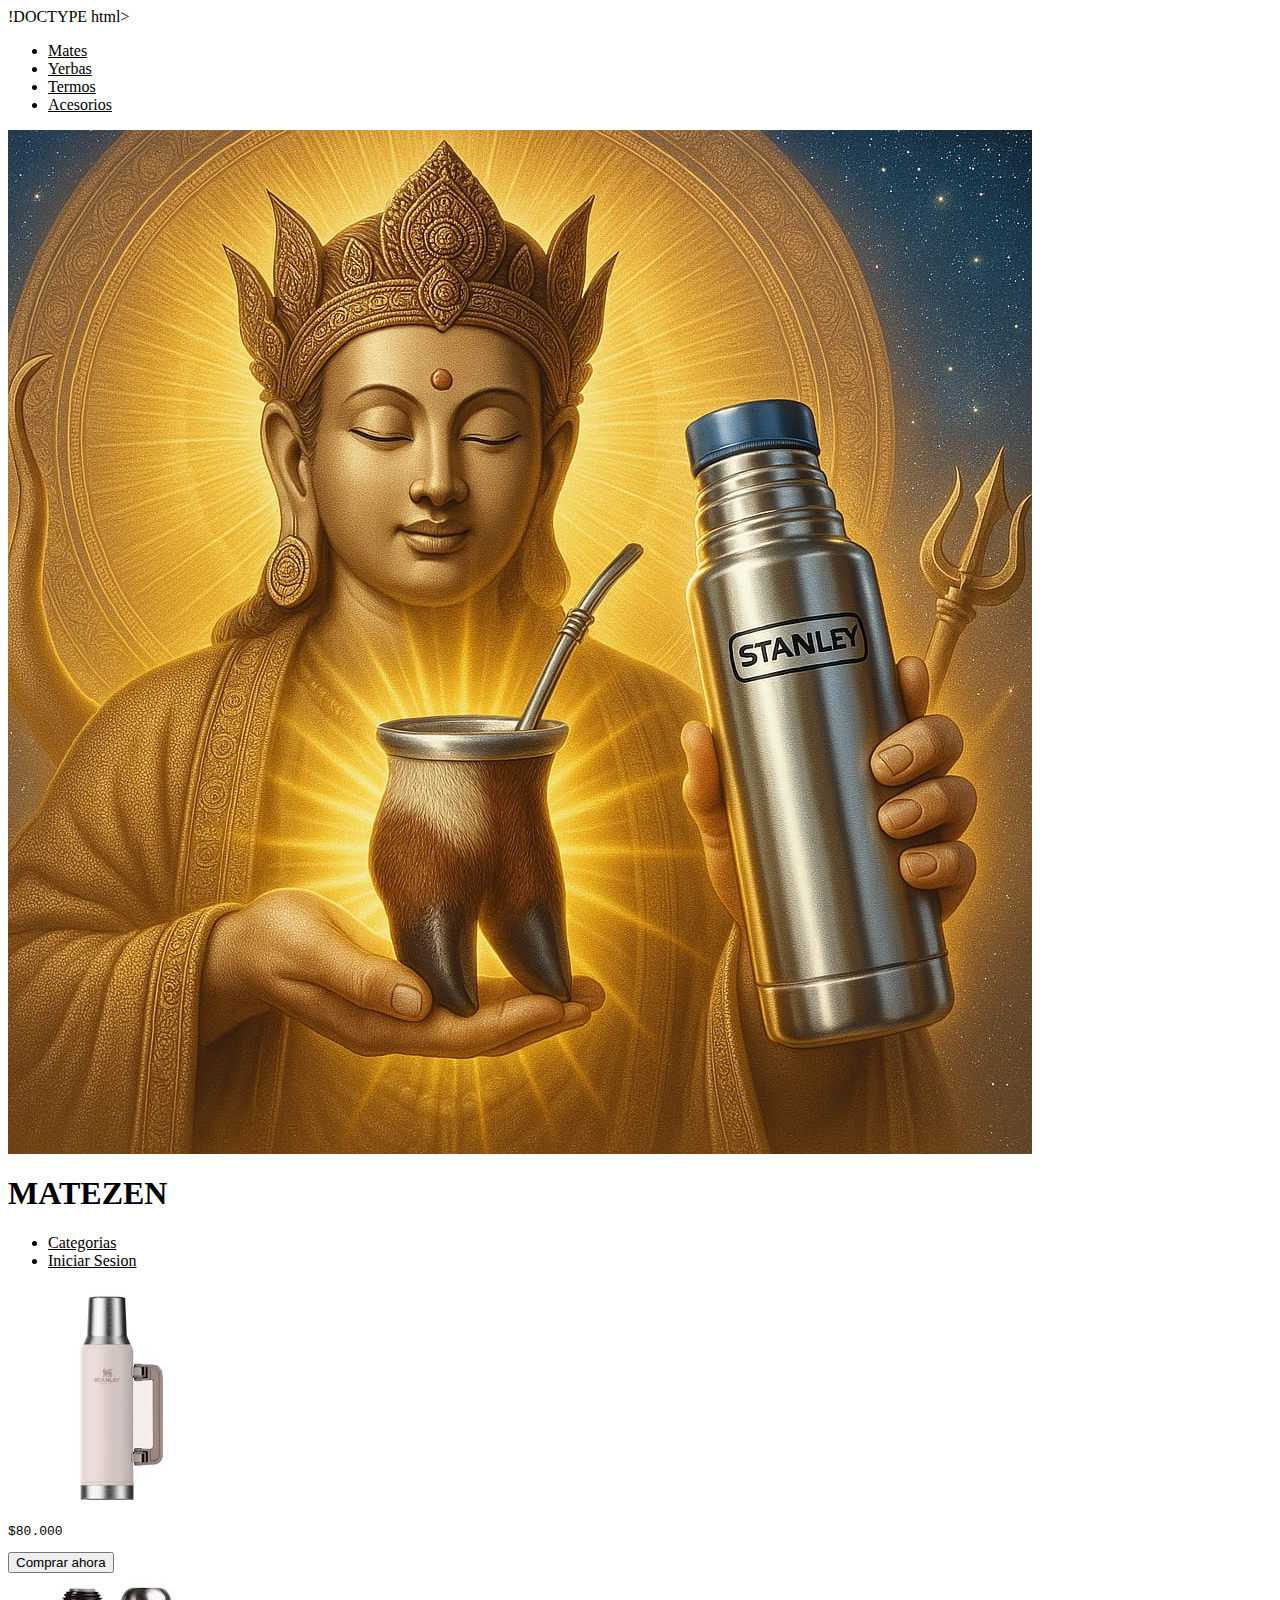
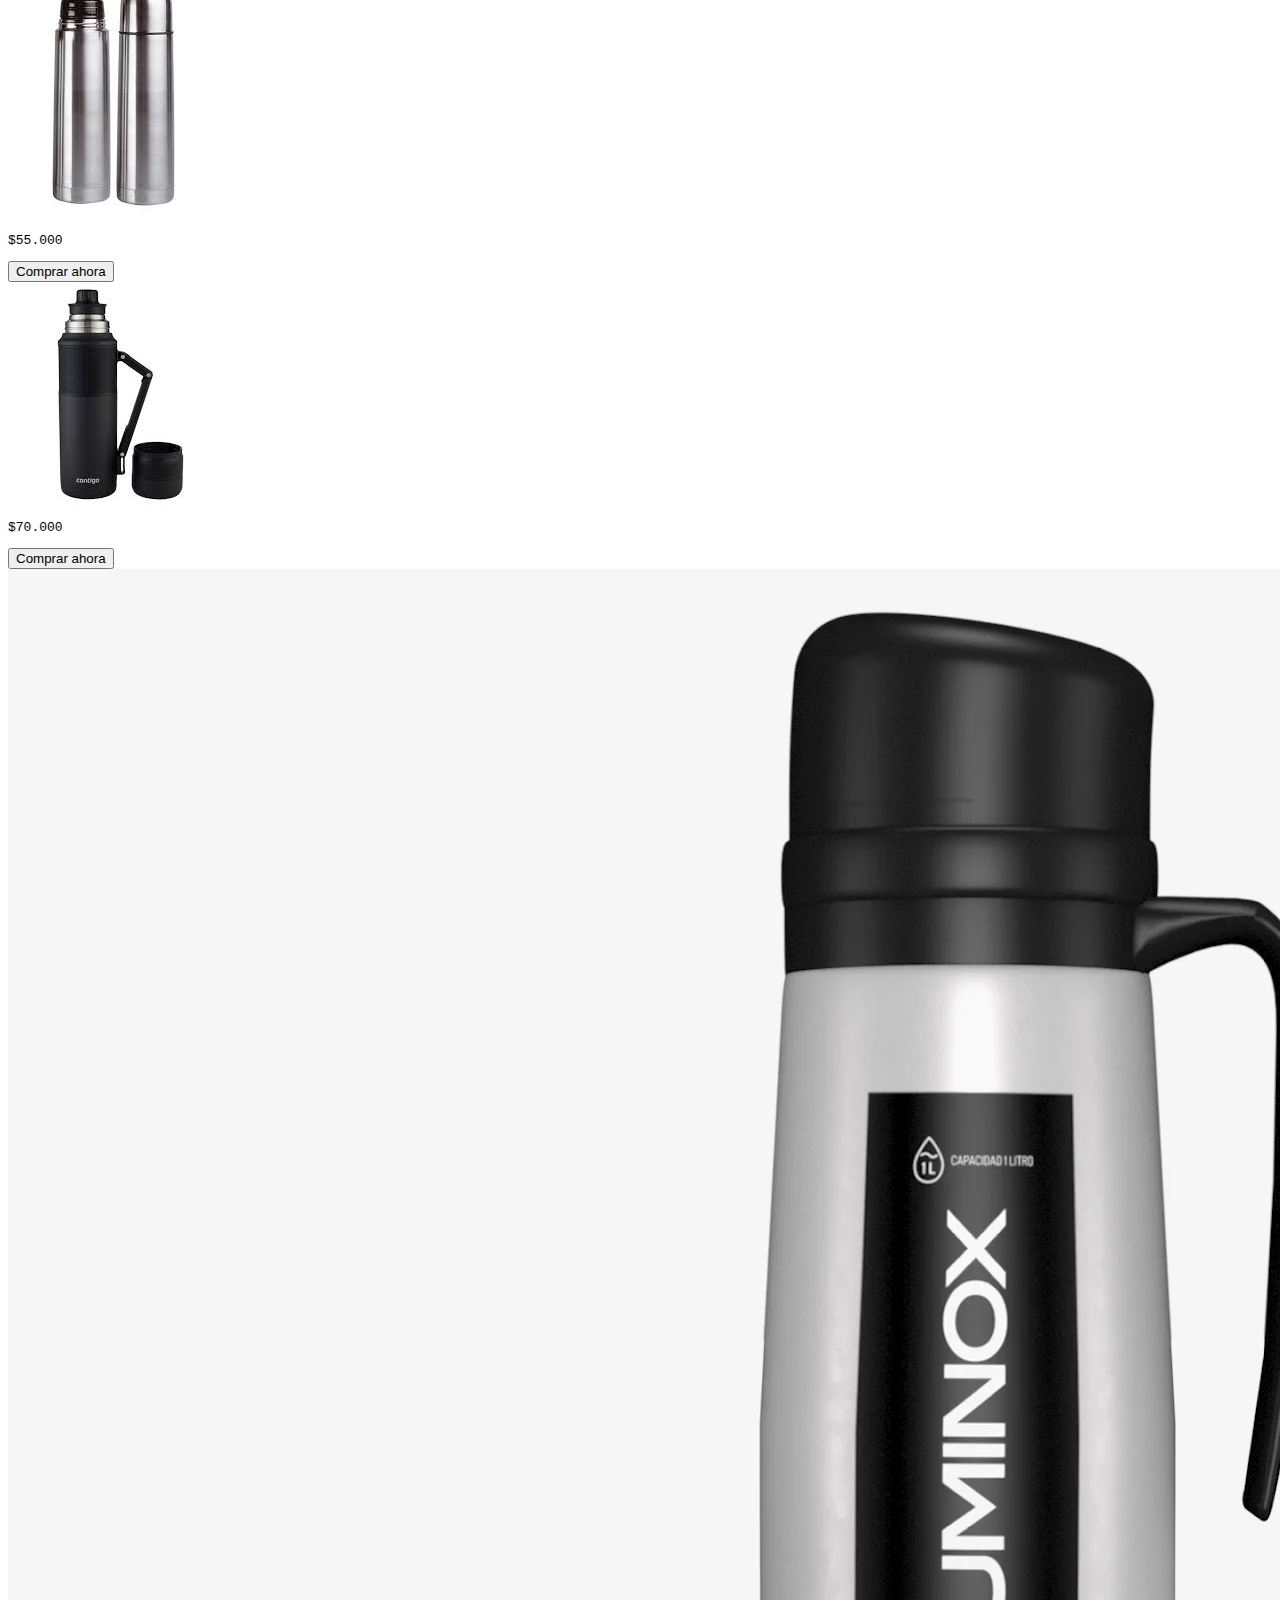
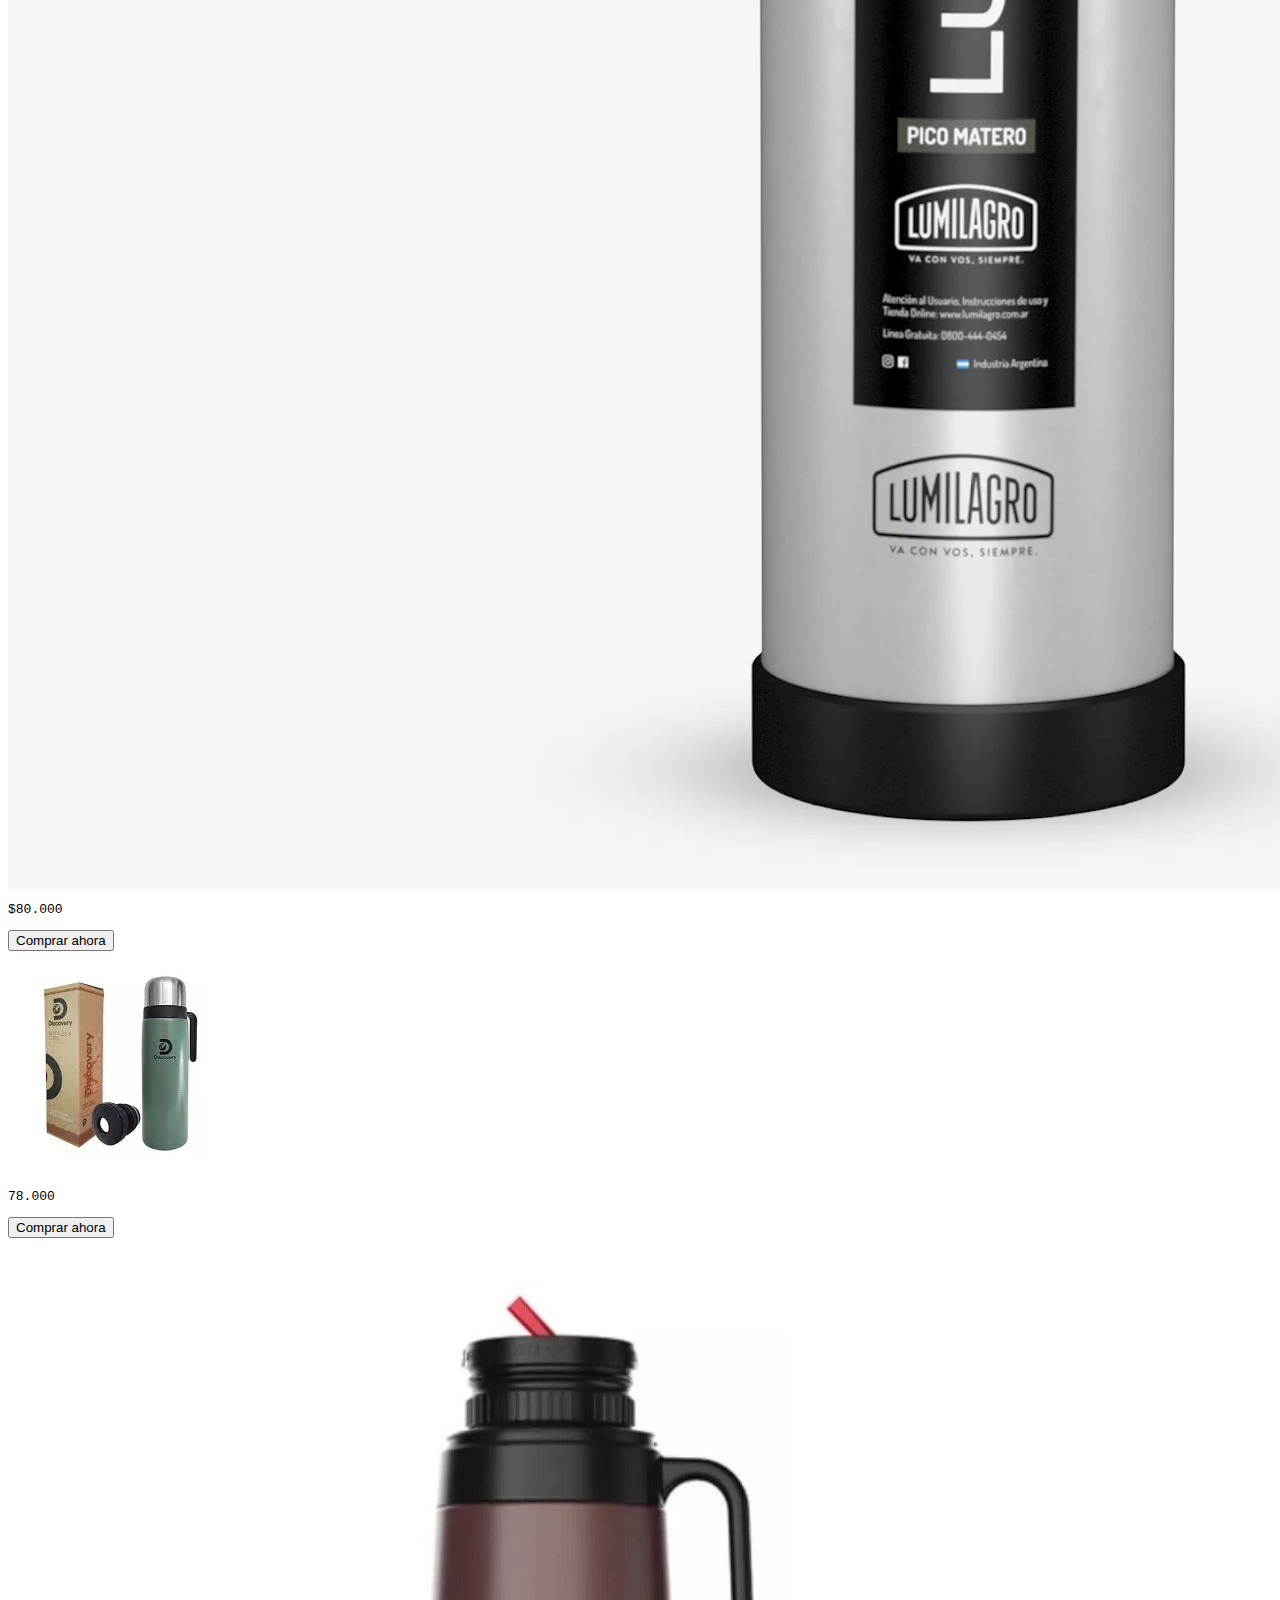
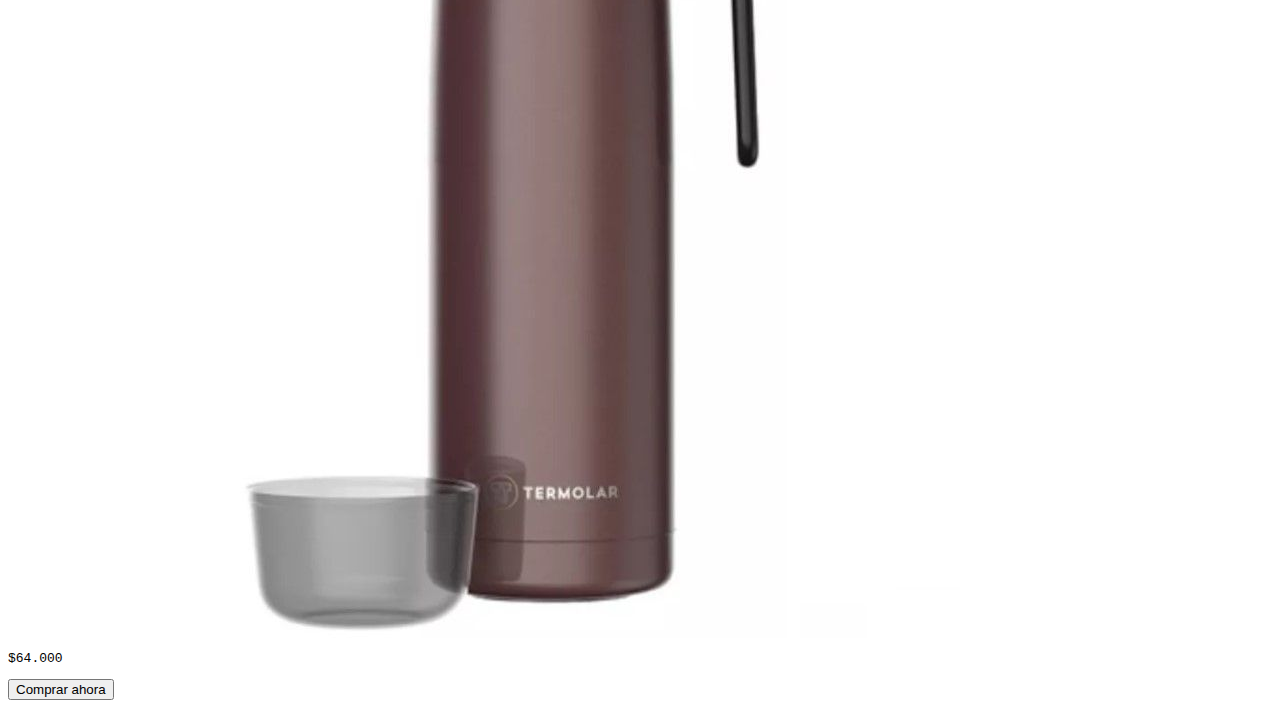
<file: Termos.html>
!DOCTYPE html>
<html lang="en">
  <head>
    <link rel="stylesheet" href="Style.css" />
    <meta charset="UTF-8" />
    <meta name="viewport" content="width=device-width, initial-scale=1.0" />
    <link
      href="https://fonts.googleapis.com/css2?family=Gurajada&display=swap"
      rel="stylesheet"
    />
    <title>tienda online de MATEZEN</title>
  </head>
  <body>

    <div class="hamburger" id="hamburger">
      <div></div><div></div><div></div>
    </div>

    <nav class="side-menu" id="sideMenu">
      <ul>
        <li><a href="mates.html">Mates</a></li>
        <li><a href="Yerbas.html">Yerbas</a></li>
        <li><a href="Termos.html">Termos</a></li>
        <li><a href="Acesorios.html">Acesorios</a></li>
      </ul>
    </nav>
    <div class="overlay" id="overlay"></div>
    <div class="contenedor">
      <header>
        <div class="fila-prin">
          <a href="index.html">
  <img class="img-logo" src="Imagenes/logo_matezen.jpeg" alt="logo" />
</a>
          <h1>MATEZEN</h1>
          <nav>
            <ul>
              <li><a href="categorias.html">Categorias</a></li>
              <li><a href="iniciarSesion.html">Iniciar Sesion</a></li>
            </ul>
          </nav>
        </div>
      </header>
    
      

      <div class="termos-disp">
        <div class="termo">
          <img class="img_index" src="Imagenes/termoStanley.jfif" alt="" />
          <pre class="precios" dir="ltr">$80.000</pre>
          <button onclick="comprar()" class="BotonCompra">Comprar ahora</button>
        </div>

        <div class="termo">
          <img class="img_index" src="Imagenes/TermoAceroInoxidable1lt.jfif" alt="" />
          <pre class="precios" dir="ltr">$55.000</pre>
          <button onclick="comprar()" class="BotonCompra">Comprar ahora</button>
        </div>

        <div class="termo">
          <img class="img_index" src="Imagenes/TermoContigo.jfif" alt="" />
          <pre class="precios" dir="ltr">$70.000</pre>
          <button onclick="comprar()" class="BotonCompra">Comprar ahora</button>
        </div>

        <div class="termo">
          <img class="img_index" src="Imagenes/termoLumilagro.webp" alt="" />
          <pre class="precios" dir="ltr">$80.000</pre>
          <button onclick="comprar()" class="BotonCompra">Comprar ahora</button>
        </div>

        <div class="termo">
          <img class="img_index" src="Imagenes/termoDiscovery.jfif" alt="" />
          <pre class="precios" dir="ltr">78.000</pre>
          <button onclick="comprar()" class="BotonCompra">Comprar ahora</button>
        </div>
        
        <div class="termo">
          <img class="img_index" src="Imagenes/Termolar.jpg" alt="" />
          <pre class="precios" dir="ltr">$64.000</pre>
          <button onclick="comprar()" class="BotonCompra">Comprar ahora</button>
        </div>
         <script>
            function comprar() {
            }
            function aprovechar() {
            alert("Aprovecahr")
            }
        </script>
        </script>
     
      <script>
        const hamburger = document.getElementById("hamburger");
        const sideMenu = document.getElementById("sideMenu");
        const overlay = document.getElementById("overlay");

        hamburger.addEventListener("click", () => {
          sideMenu.classList.add("active");
          overlay.classList.add("active");
        });

        overlay.addEventListener("click", () => {
          sideMenu.classList.remove("active");
          overlay.classList.remove("active");
        });
      </script>
      </div>
</file>
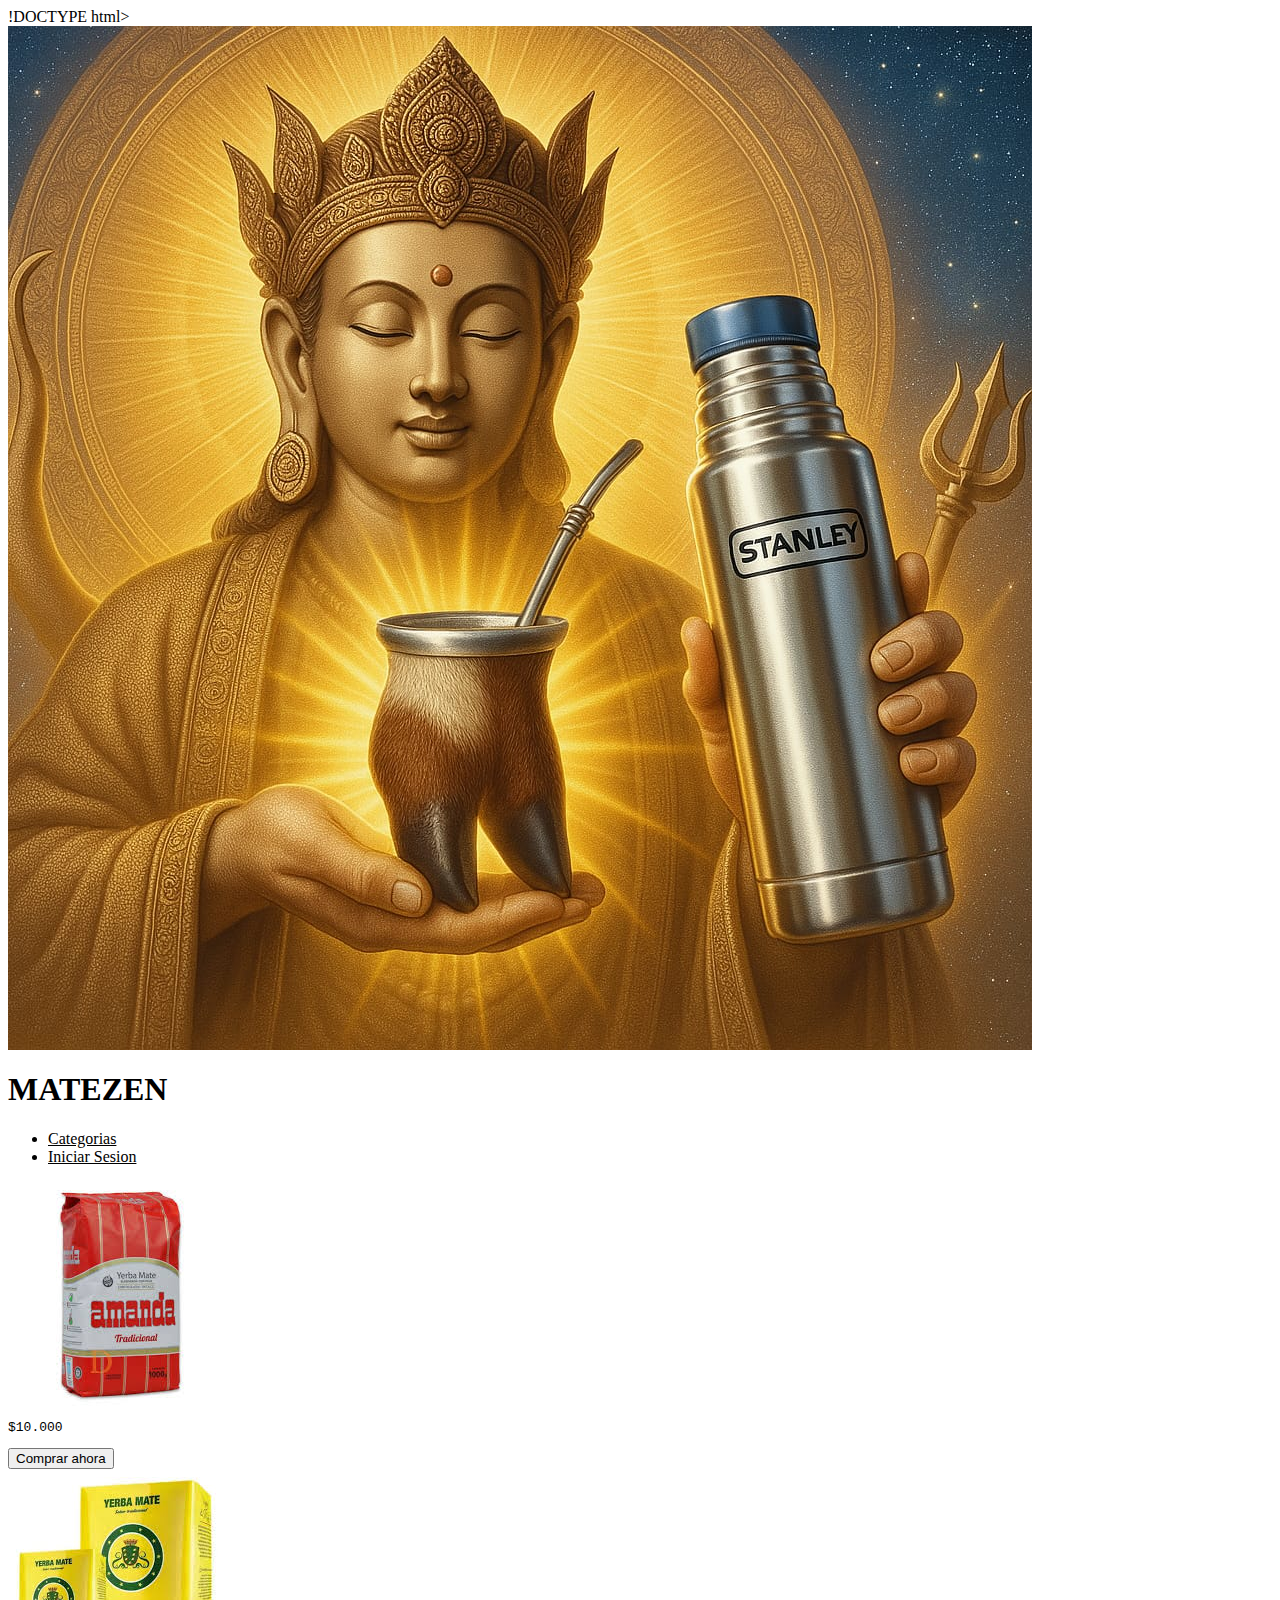
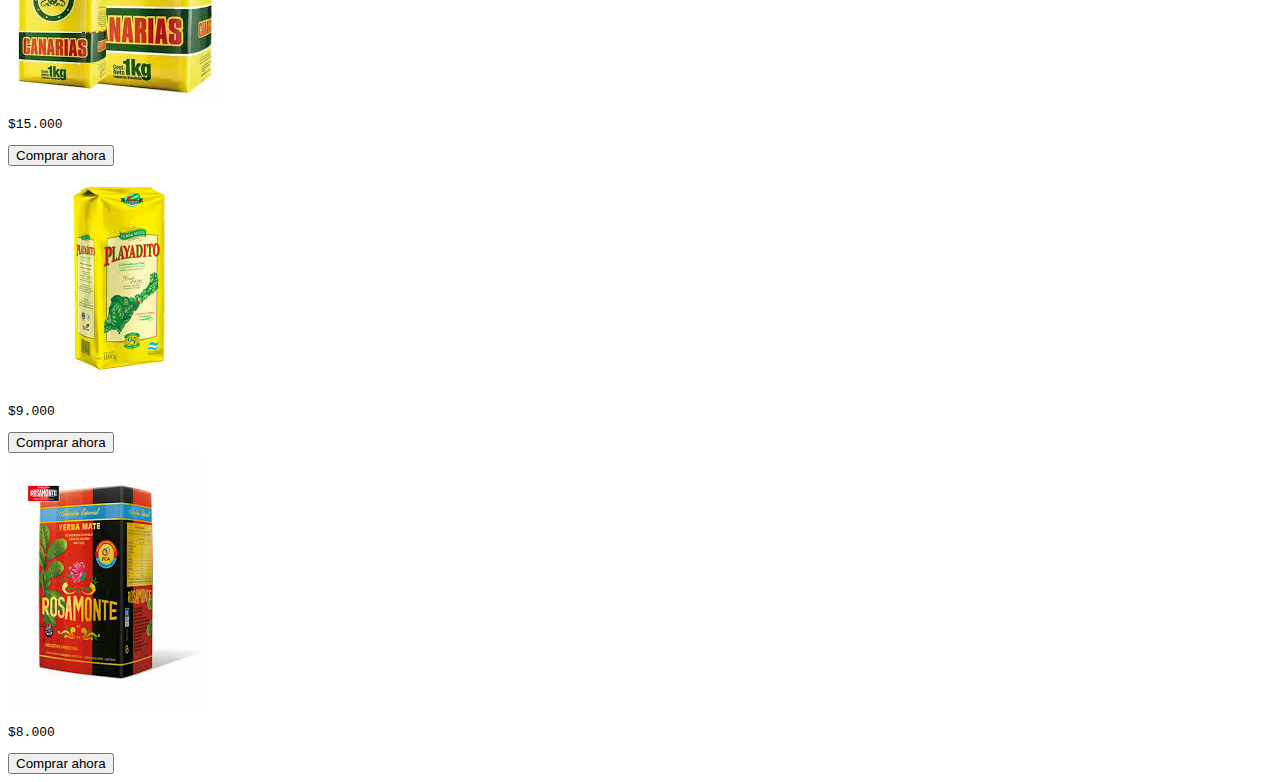
<file: Yerbas.html>
!DOCTYPE html>
<html lang="en">
  <head>
    <link rel="stylesheet" href="Style.css" />
    <meta charset="UTF-8" />
    <meta name="viewport" content="width=device-width, initial-scale=1.0" />
    <link
      href="https://fonts.googleapis.com/css2?family=Gurajada&display=swap"
      rel="stylesheet"
    />
    <title>tienda online de MATEZEN</title>
  </head>
  <body>
    <div class="contenedor">
      <header>
        <div class="fila-prin">
          <img class="img-logo" src="Imagenes/logo_matezen.jpeg" alt="logo" />
          <h1>MATEZEN</h1>
          <nav>
            <ul>
              <li><a href="categorias.html">Categorias</a></li>
              <li><a href="iniciarSesion.html">Iniciar Sesion</a></li>
            </ul>
          </nav>
        </div>
      </header>
    
      

      <div class="yerbas-disp">
        <div class="yerba">
          <img class="img_index" src="Imagenes/amanda.jfif" alt="" />
          <pre class="precios" dir="ltr">$10.000</pre>
          <button onclick="comprar()" class="BotonCompra">Comprar ahora</button>
        </div>

        <div class="yerba">
          <img class="img_index" src="Imagenes/canarias.jfif" alt="" />
          <pre class="precios" dir="ltr">$15.000</pre>
          <button onclick="comprar()" class="BotonCompra">Comprar ahora</button>
        </div>

        <div class="yerba">
          <img class="img_index" src="Imagenes/playadito.jfif" alt="" />
          <pre class="precios" dir="ltr">$9.000</pre>
          <button onclick="comprar()" class="BotonCompra">Comprar ahora</button>
        </div>

        <div class="yerba">
          <img class="img_index" src="Imagenes/yerba.jfif" alt="" />
          <pre class="precios" dir="ltr">$8.000</pre>
          <button onclick="comprar()" class="BotonCompra">Comprar ahora</button>
        </div>
         <script>
      function comprar() {
      }
      function aprovechar() {
      alert("Aprovecahr")
      }
    </script>
      </div>
</file>
<file: Style.css>
.Promocion1{
    display: block;
}
a:not(.button), a:not(.button):hover, a:not(.button):focus, a:not(.button):visited, i, em{
    color: inherit;
}
.Titulo1{
    margin-left: 100px;
}
.imagen1{
    max-width: 100%;
    height: auto;
    box-sizing: border-box;
}
</file>
